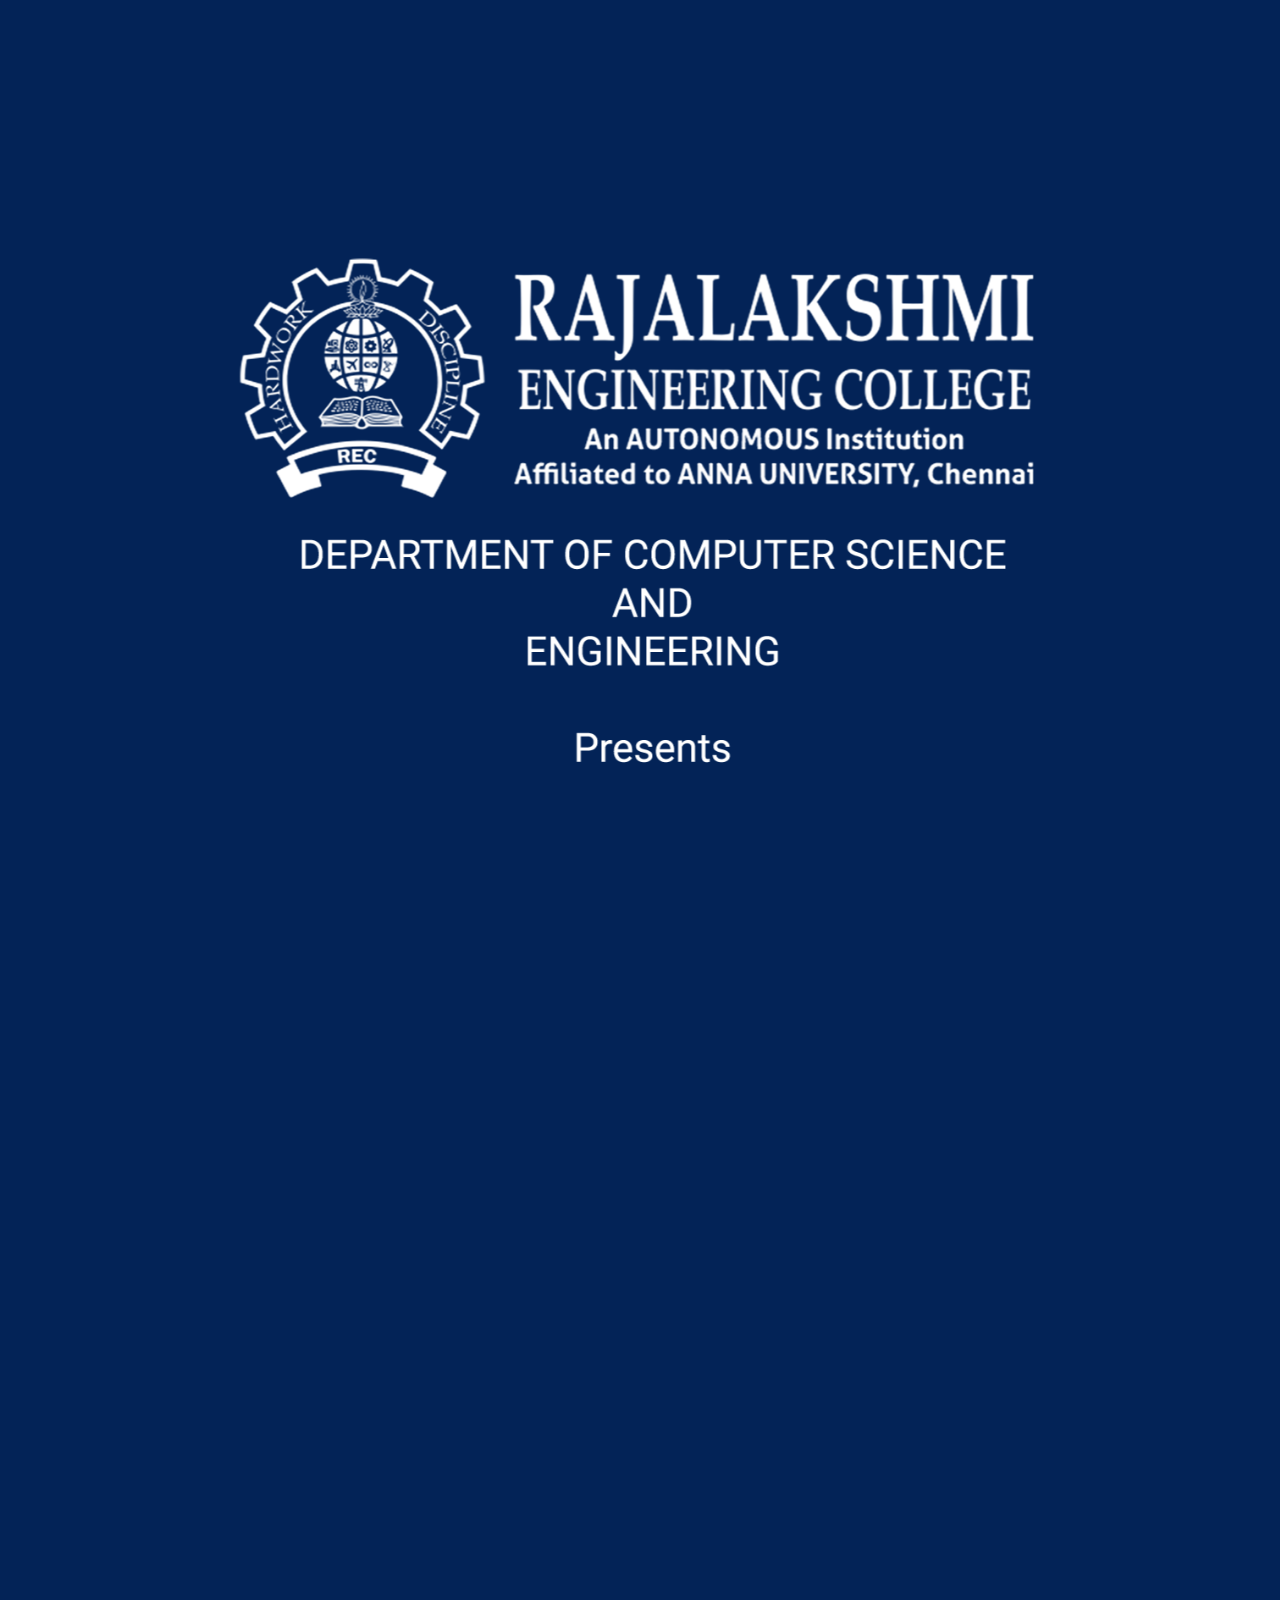
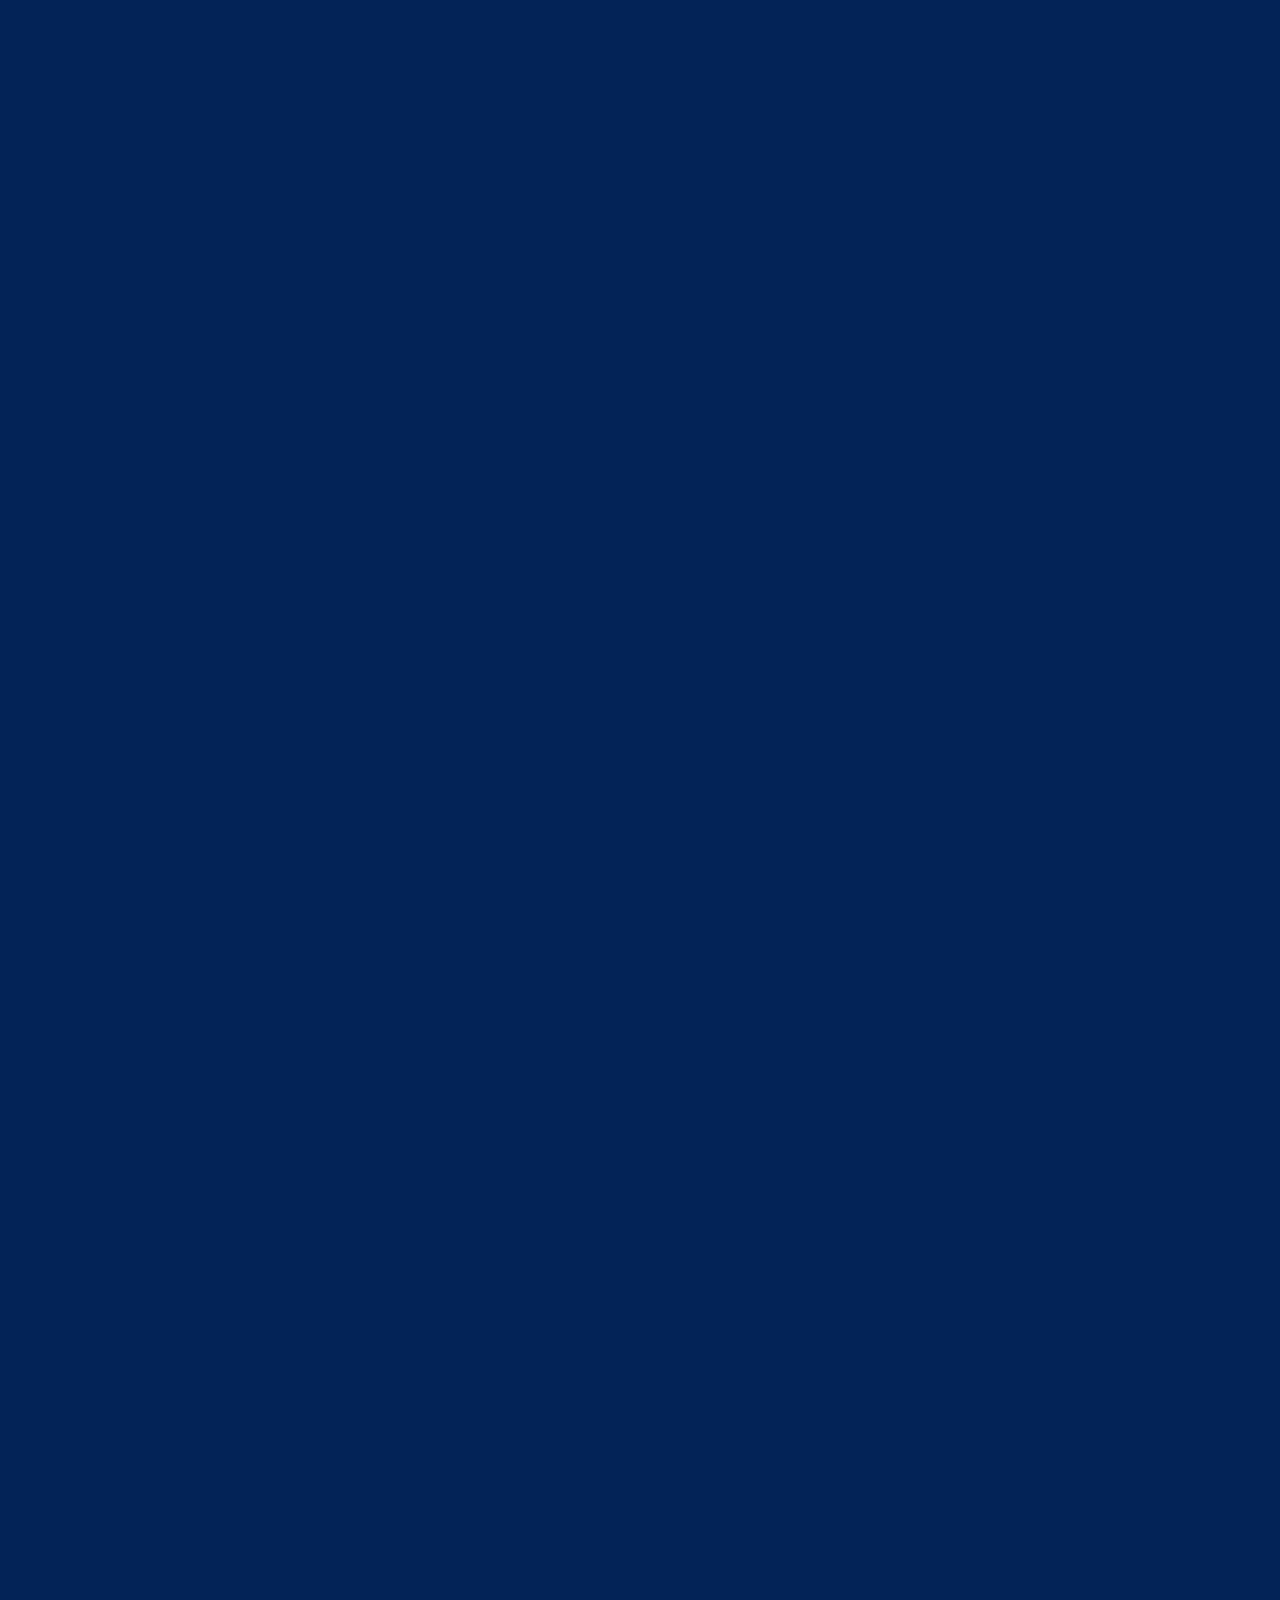
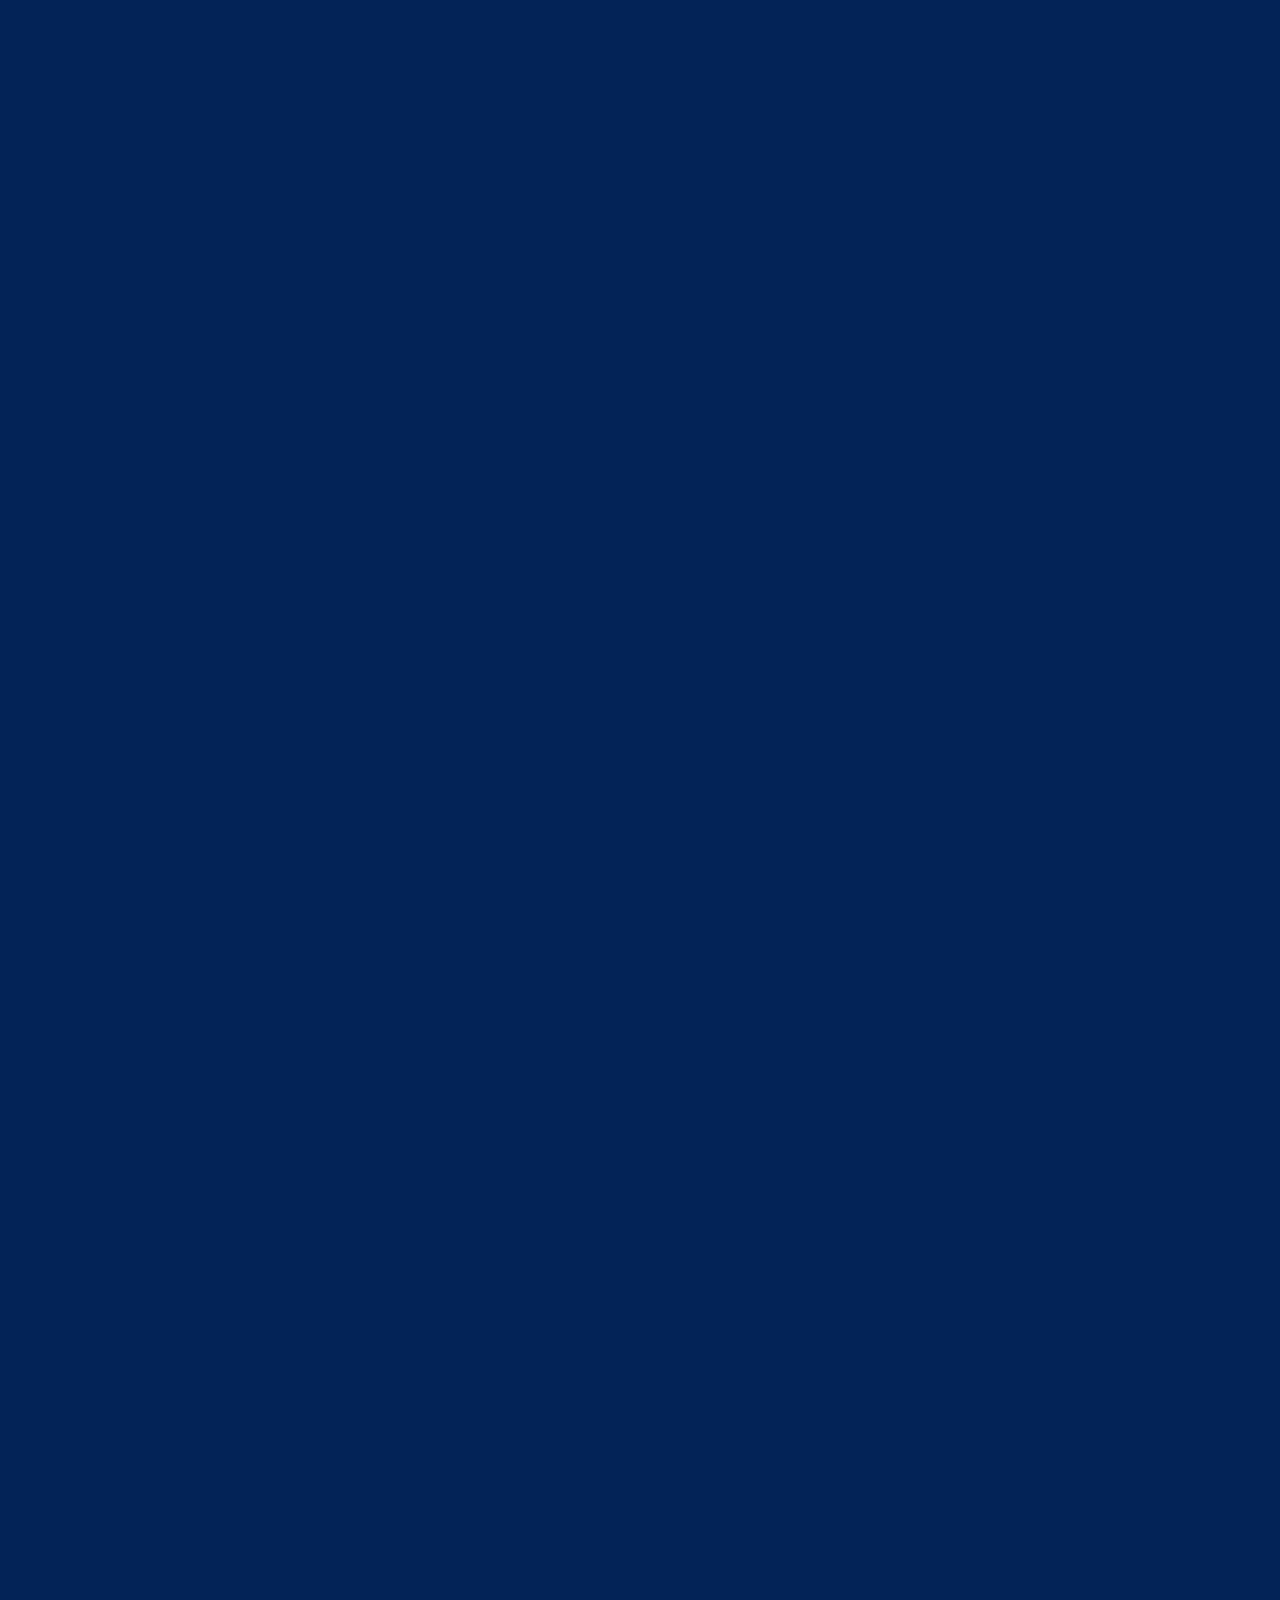
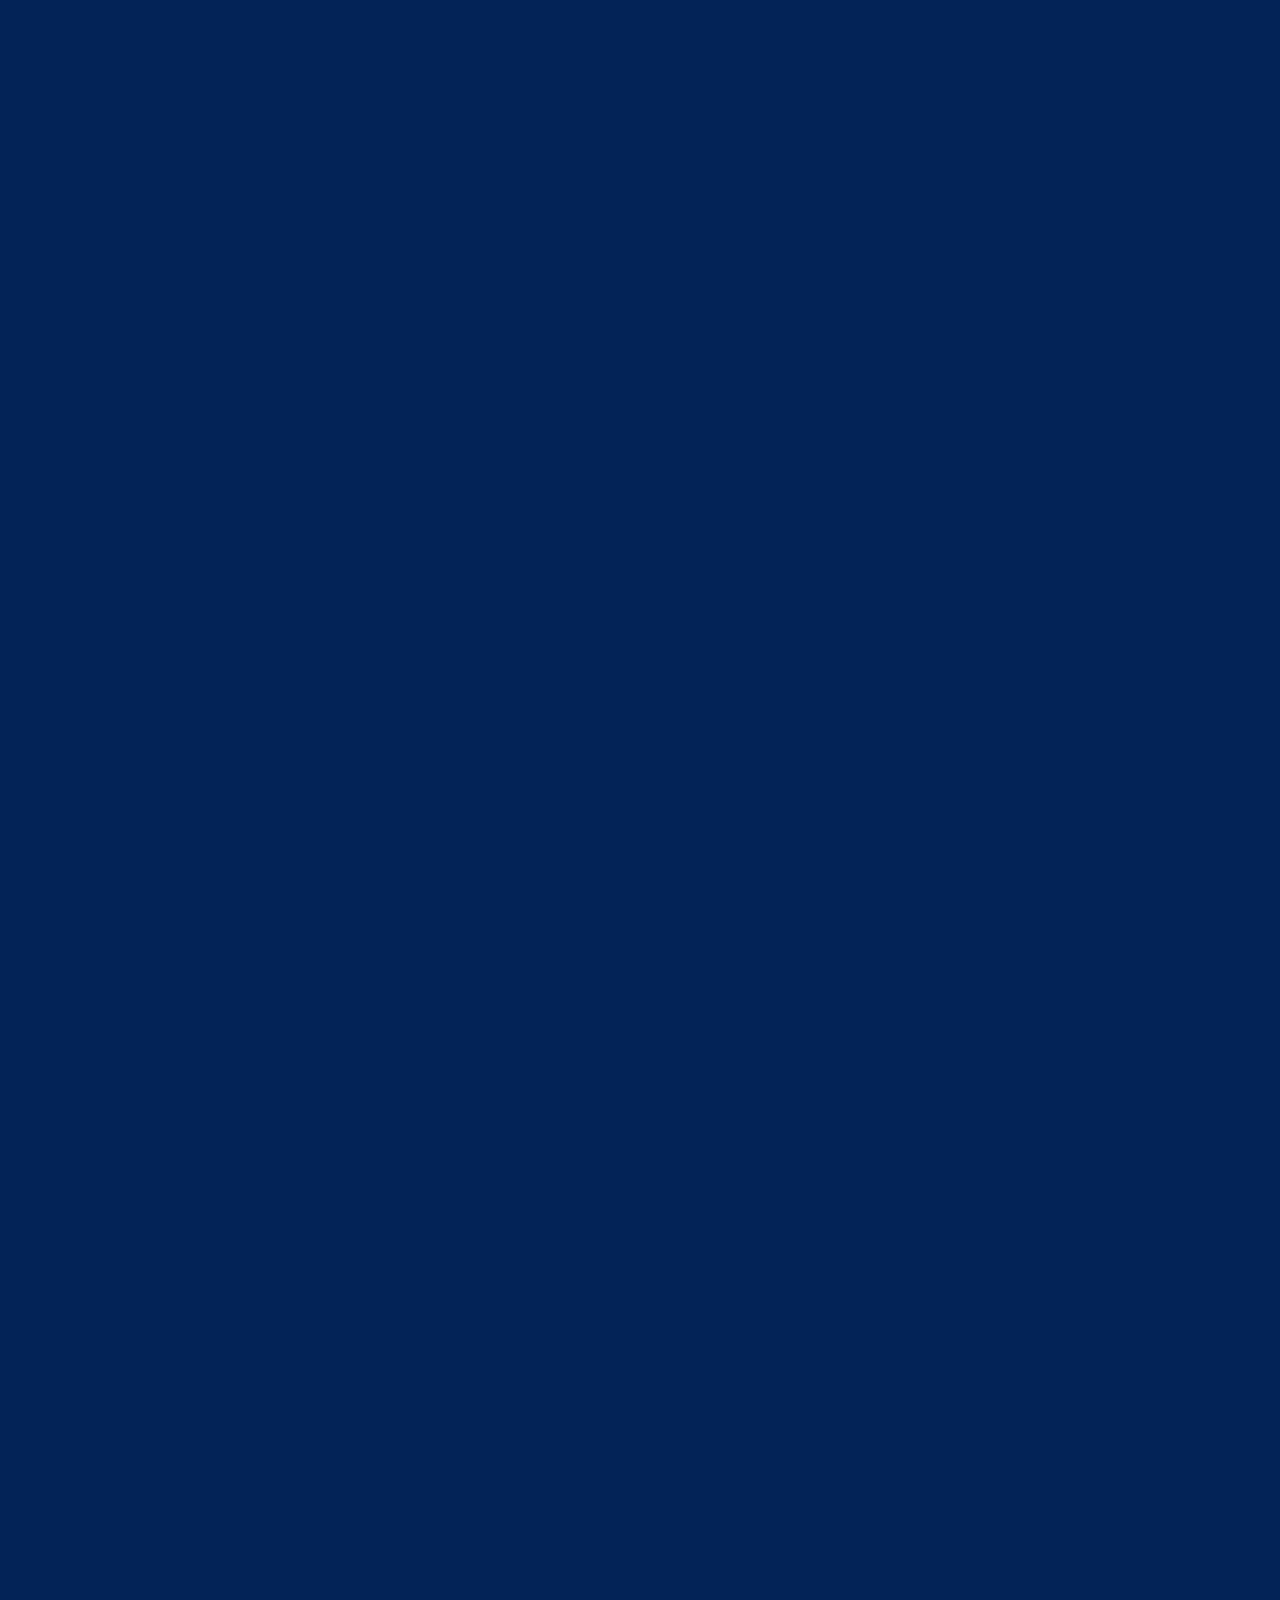
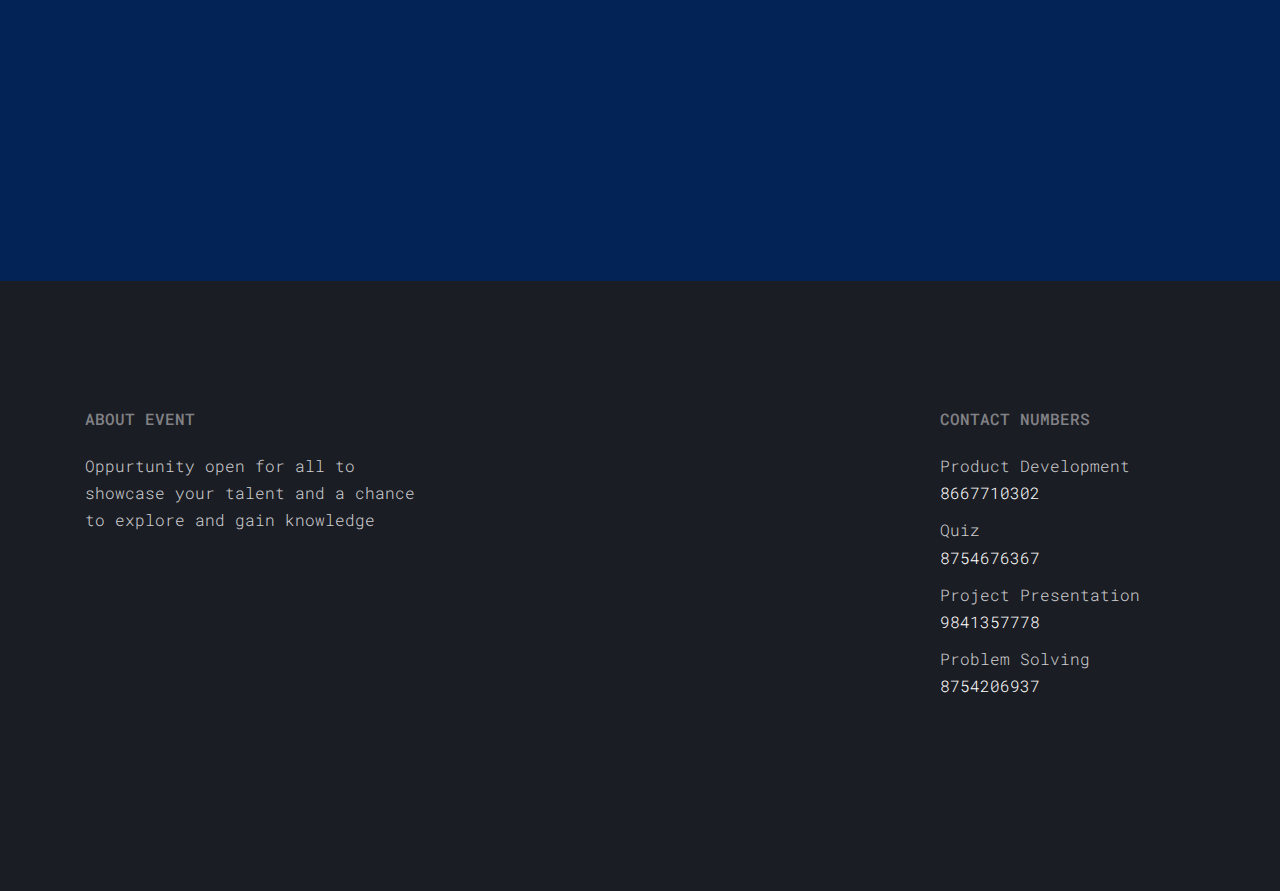
<file: index.html>
<!DOCTYPE html>
<html lang="en">
  <head>
      <script async src="https://www.googletagmanager.com/gtag/js?id=UA-145296766-1"></script>
      <script>
        window.dataLayer = window.dataLayer || [];
        function gtag(){dataLayer.push(arguments);}
        gtag('js', new Date());
        gtag('config', 'UA-145296766-1');
      </script>
    <script>
      function pageLoader(){
          setTimeout(function(){ 
          var load=document.getElementById('load');
          var pre=document.getElementById('pre');
          load.style.display='none';
          pre.style.display='none'; 
        }, 3000);       
      }
    </script>

    <title>Tech-A-Thon</title>
    <meta charset="utf-8">
    <meta name="viewport" content="width=device-width, initial-scale=1, shrink-to-fit=no">
    <!--<link rel="icon" type="image/ico" href="images/Icon.png" />-->
    <link href="https://fonts.googleapis.com/css?family=Roboto+Mono" rel="stylesheet">
    <link rel="stylesheet" href="fonts/icomoon/style.css">
    <link rel="stylesheet" href="https://cdnjs.cloudflare.com/ajax/libs/animate.css/3.7.2/animate.min.css">
    <link rel="stylesheet" href="css/bootstrap.min.css">
    <link rel="stylesheet" href="css/magnific-popup.css">
    <link rel="stylesheet" href="css/jquery-ui.css">
    <link rel="stylesheet" href="css/owl.carousel.min.css">
    <link rel="stylesheet" href="css/owl.theme.default.min.css">
    <link rel="stylesheet" href="css/bootstrap-datepicker.css">
    <link rel="stylesheet" href="fonts/flaticon/font/flaticon.css">
    <link rel="stylesheet" href="css/aos.css">

    <link rel="stylesheet" href="css/style.css">
    <style>

        @import url('https://fonts.googleapis.com/css?family=Roboto+Mono&display=swap');
          .root{
            font-family: "Roboto Mono";
          }
          #pre{
          position: fixed;
          width: 100%;
          height: 100vh;
          background:url('images/rec.png') no-repeat center;
          background-size: contain;
          z-index:9999;
        }

        #load{
          position: fixed;
          width: 100%;
          height: 100vh;
          background: #032357;
          z-index:9999;
        }

        #clockdiv{
          display: inline-block;
          font-weight: 200;
          text-align: center;
          font-size: 25px;
        }
        
        #clockdiv > div{
          padding: 10px;
          border-radius: 3px;
          background: transparent;
          display: inline-block;
        }
        
        #clockdiv div > span{
          padding: 15px;
          border-radius: 3px;
          display: inline-block;
        }
        
        .smalltext{
          padding-top: 5px;
          font-size: 16px;
          color:#fff;
        }
        .hello {
          font-size: 72px;
          background: -webkit-linear-gradient(#c70039, #ff5733);
          -webkit-background-clip: text;
          -webkit-text-fill-color: transparent;
        }
        </style>
    
  </head>
  <body id="body" onload="pageLoader()" style="background-color:#032357">
  <div id="load"></div>
  <div id="pre" class="animated fadeInUp"></div>
  <div class="site-wrap">

    <div class="site-mobile-menu">
      <div class="site-mobile-menu-header">
        <div class="site-mobile-menu-close mt-3">
          <span class="icon-close2 js-menu-toggle"></span>
        </div>
      </div>
      <div class="site-mobile-menu-body"></div>
    </div>
    
    <header class="site-navbar py-3" role="banner" style="background: #1b1d24;">
      <div class="container-fluid">
        <div class="row align-items-center">
          <div class="col-11 col-xl-3">
            <h1 class="mb-0"><a href="index.html" class="text-white h2 mb-0">Tech<span class="text-primary">-A-</span>Thon </a></h1>
          </div>
          <div class="col-12 col-md-9 d-none d-xl-block">
            <nav class="site-navigation position-relative text-right" role="navigation">
              <ul class="site-menu js-clone-nav mx-auto d-none d-lg-block">
                <li><a href="#body">Home</a></li>
                <li><a href="#events">Events</a></li>
           
                <li><a href="results.html">Results</a></li>
                <li><a href="#contact">Contacts</a></li>
              </ul>
            </nav>
          </div>
          <div class="d-inline-block d-xl-none ml-md-0 mr-auto py-3" style="position: relative; top: 3px;"><a href="#" class="site-menu-toggle js-menu-toggle text-white"><span class="icon-menu h3"></span></a></div>
          </div>
        </div>
      </div>
    </header>

    <br>
    <br>
    <div class="site-section site-hero">
      <div class="container">
        <div class="row align-items-center">
          <div class="col-md-10">
            
            <h1 class="d-block mb-4" data-aos="fade-up" data-aos-delay="200">TECH-A-THON 2019</h1>
            <span class="d-block mb-5 caption" id="app" data-aos="fade-up" data-aos-delay="300">Create, Code, Present, Win</span>

            <div class="root" style="margin-top: -6%;margin-bottom: 5%; margin-left: -2%;"><br>
                <div id="clockdiv">
                  <div class="container">
                    <div style="color: #fff"><h2 id="closed">Registration Closes in!!</h2></div>
                  </div>
                    <br>
                    <div>
                     <h1><span class="days hello"></span></h1>
                      <div class="smalltext">Days</div>
                    </div>
                    <div>
                      <h1><span class="hours hello"></span></h1>
                      <div class="smalltext">Hours</div>
                    </div>
                    <div>
                      <h1><span class="minutes hello"></span></h1>
                      <div class="smalltext">Minutes</div>
                    </div>
                    <div>
                    <h1><span class="seconds hello"></span></h1>
                      <div class="smalltext">Seconds</div>
                    </div>
                  </div>
              </div>
            <a href="#events" class="btn-custom" data-aos="fade-up" data-aos-delay="400"><span>Register</span></a>
          </div>
        </div>
      </div>
    </div>

    


    <div class="site-section" id="events">
      <div class="container">
        <div class="row mb-5">
          <div class="col-lg-4" data-aos="fade-up" data-aos-delay="100">
            <div class="site-section-heading">
              <h2>Events</h2>
            </div>
          </div>
          <div class="col-lg-5 mt-5 pl-lg-5" data-aos="fade-up" data-aos-delay="200">
            </div>
        </div>

        <div class="row align-items-center speaker">
          <div class="col-lg-6 mb-5 mb-lg-0" data-aos="fade" data-aos-delay="100">
            <img src="images/problem.jpg" alt="Image" class="img-fluid">
          </div>
          <div class="col-lg-6 ml-auto">
            <h2 class="text-white mb-4 " data-aos="fade-right" data-aos-delay="200">Problem Solving</h2>
            <div class="bio pl-lg-5">
                <p class="mb-4" data-aos="fade-right" data-aos-delay="400">Are you one of the person who loves coding more than anything else? Do you feed your hunger by solving problems? We give you the perfect platform to Unleash the Code Monk in You!!.</p>
            <a href="problem.html" class="btn-custom" data-aos="fade-up" data-aos-delay="400"><span>Register</span></a>
              
            </div>
          </div>
        </div>

        <div class="row align-items-center speaker">
          <div class="col-lg-6 mb-5 mb-lg-0 order-lg-2" data-aos="fade" data-aos-delay="100">
            <img src="images/quiz.jpg" alt="Image" class="img-fluid">
          </div>
          <div class="col-lg-6 ml-auto order-lg-1">
            <h2 class="text-white mb-4 " data-aos="fade-left" data-aos-delay="200">Technical Quiz</h2>
            <div class="bio pr-lg-5">
              <p class="mb-4" data-aos="fade-left" data-aos-delay="400">Does your Grey,matter? Register to find out!</p>
            <a href="quiz.html" class="btn-custom" data-aos="fade-up" data-aos-delay="400"><span>Register</span></a>
              
            </div>
          </div>
        </div>

        <div class="row align-items-center speaker">
          <div class="col-lg-6 mb-5 mb-lg-0" data-aos="fade" data-aos-delay="100">
            <img src="images/project.jpg" alt="Image" class="img-fluid">
          </div>
          <div class="col-lg-6 ml-auto">
            <h2 class="text-white mb-4" data-aos="fade-right" data-aos-delay="200">Project Presentation</h2>
            <div class="bio pl-lg-5">
              <p class="mb-4" data-aos="fade-right" data-aos-delay="400">Do you have an idea that you fell in love with but don't know where to start? Do you just love making new things ? Are you the idea fountain of your group? Put your idea into execution.Register to start now!</p>
            <a href="project.html" class="btn-custom" data-aos="fade-up" data-aos-delay="400"><span>Register</span></a>
            </div>
          </div>
        </div>

      
        <div class="row align-items-center speaker">
          <div class="col-lg-6 mb-5 mb-lg-0 order-lg-2" data-aos="fade" data-aos-delay="100">
            <img src="images/product.jpg" alt="Image" class="img-fluid">
          </div>
          <div class="col-lg-6 ml-auto order-lg-1">
            <h2 class="text-white mb-4 " data-aos="fade-left" data-aos-delay="200">Product Development</h2>
            <div class="bio pr-lg-5">
                            <p class="mb-4" data-aos="fade-left" data-aos-delay="400">Are you the kind of person who thrives under pressure? Can you create something amazing in a limited amount of time? Are you the one who has zero problems with deadlines?Register and find out!</p>
            <a href="product.html" class="btn-custom" data-aos="fade-up" data-aos-delay="400"><span>Register</span></a>
            </div>
          </div>
        </div>
      </div>
    </div>

    <div class="site-section">
      <div class="container">
        <div class="row mb-5">
          <div class="col-lg-4 ">
            <div class="site-section-heading" data-aos="fade-up">
              <h2>Sponsors</h2>
            </div>
          </div>
          <div class="col-lg-6 mt-5 pl-lg-5" data-aos="fade-up" data-aos-delay="100">
                      </div>
        </div>
        <div class="row mb-5">
          <div class="col-md-6 col-lg-4 mb-5 mb-lg-0 " data-aos="fade" data-aos-delay="200">
            <img src="images/logo1.png" alt="Image" class="img-fluid">
          </div>
          <div class="col-md-6 col-lg-4 mb-5 mb-lg-0" data-aos="fade" data-aos-delay="300">
            <img src="images/logo2.png" alt="Image" class="img-fluid">
          </div>
          <div class="col-md-6 col-lg-4 mb-5 mb-lg-0" data-aos="fade" data-aos-delay="400">
            <img src="images/logo3.png" alt="Image" class="img-fluid">
          </div>
        </div>
      </div>
    </div>
    
    <div class="site-section">

        <div class="container">
            <div class="row mb-5 justify-content-center">
              <div class="col-lg-4 mb-5">
                <div class="site-section-heading" data-aos="fade-up">
                  <h2 class="text-center">Our Staff<br>Co-Ordinators</h2>
                </div>
              </div>
            </div>
    
            <div class="row">
              <div class="col-md-6 col-lg-4 mb-5 mb-lg-5" data-aos="fade-up" data-aos-delay="100">
                  <div class="testimony text-center"> 
                    <blockquote>
                      <p class="author mb-0">Dr.P. Revathy </p>
                      <p class="text-muted mb-4">Associate Professor</p>                  
                    </blockquote>
                  </div>
              </div>
              <div class="col-md-6 col-lg-4 mb-5 mb-lg-5" data-aos="fade-up" data-aos-delay="100">
                  <div class="testimony text-center"> 
                    <blockquote>
                      <p class="author mb-0">Mrs.D. Sorna Shanthi</p>
                      <p class="text-muted mb-4">Associate Professor</p>                  
                    </blockquote>
                  </div>
              </div>
              <div class="col-md-6 col-lg-4 mb-5 mb-lg-5" data-aos="fade-up" data-aos-delay="100">
                <div class="testimony text-center"> 
                  <blockquote>
                    <p class="author mb-0">Mr.B Bhuvaneswaran</p>
                    <p class="text-muted mb-4">Assistant Professor</p>
                  </blockquote>
                </div>
              </div>
            </div>
        </div>
        <div class="container">
          <div class="row mb-5 justify-content-center">
            <div class="col-lg-4 mb-5">
              <div class="site-section-heading" data-aos="fade-up">
                <h2 class="text-center">Our Team</h2>
              </div>
            </div>
          </div>
  
          <div class="row">
  
            <div class="col-md-6 col-lg-4 mb-5 mb-lg-5" data-aos="fade-up" data-aos-delay="100">
              <div class="testimony text-center"> 
                <figure>
                  <img src="images/asimnath.jpg" alt="You can't see me" class="img-fluid">
                </figure>
                <blockquote>
                  <p class="author mb-0">Asim Nath</p>
                  <p class="text-muted mb-4">Coordinator</p>
             
                </blockquote>
              </div>
            </div>
  
            <div class="col-md-6 col-lg-4 mb-5 mb-lg-5" data-aos="fade-up" data-aos-delay="200">
              <div class="testimony text-center">
                <figure>
                  <img src="images/jay.jpg" alt="You can't see me" class="img-fluid">
                </figure>
                <blockquote>
                  <p class="author mb-0">Jayakanthan R</p>
                  <p class="text-muted mb-4">Coordinator</p>
                  
                </blockquote>
              </div>
            </div>
  
            <div class="col-md-6 col-lg-4 mb-5 mb-lg-5" data-aos="fade-up" data-aos-delay="300">
              <div class="testimony text-center">
                <figure>
                  <img src="images/jk.jpg" alt="You can't see me" class="img-fluid">
                </figure>
                <blockquote>
                  <p class="author mb-0">Jaikrishna B</p>
                  <p class="text-muted mb-4">Coordinator</p>
                </blockquote>
              </div>
            </div>
            <div class="col-md-6 col-lg-4 mb-5 mb-lg-5" data-aos="fade-up" data-aos-delay="400">
              <div class="testimony text-center">
                <figure>
                  <img src="images/surabhi.jpg" alt="You can't see me" class="img-fluid">
                </figure>
                <blockquote>
                  <p class="author mb-0">Surabhi Ojha</p>
                  <p class="text-muted mb-4">Coordinator</p>                  
                </blockquote>
              </div>
            </div>
  
            <div class="col-md-6 col-lg-4 mb-5 mb-lg-5" data-aos="fade-up" data-aos-delay="500">
              <div class="testimony text-center">
                <figure>
                  <img src="images/na.jpg" alt="You can't see me" class="img-fluid">
                </figure>
                <blockquote>
                  <p class="author mb-0">Nanthiniannal J</p>
                  <p class="text-muted mb-4">Coordinator</p>
                  
                </blockquote>
              </div>
            </div>
  
            <div class="col-md-6 col-lg-4 mb-5 mb-lg-5" data-aos="fade-up" data-aos-delay="600">
              <div class="testimony text-center">
                <figure>
                  <img src="images/julian.jpg" alt="You can't see me" class="img-fluid">
                </figure>
                <blockquote>
                  <p class="author mb-0">Julian Samuel P</p>
                  <p class="text-muted mb-4">Coordinator</p>
                  
                </blockquote>
              </div>
            </div>
          
            <div class="col-md-6 col-lg-4 mb-5 mb-lg-5" data-aos="fade-up" data-aos-delay="400">
                <div class="testimony text-center">
                  <figure>
                    <img src="images/robin.jpg" alt="You can't see me" class="img-fluid">
                  </figure>
                  <blockquote>
                    <p class="author mb-0">Harish M</p>
                    <p class="text-muted mb-4">Coordinator</p>
             
                    
                  </blockquote>
                </div>
              </div>
    
              <div class="col-md-6 col-lg-4 mb-5 mb-lg-5" data-aos="fade-up" data-aos-delay="500">
                <div class="testimony text-center">
                  <figure>
                    <img src="images/av.jpg" alt="You can't see me" class="img-fluid">
                  </figure>
                  <blockquote>
                    <p class="author mb-0">Arvind Vignesh K</p>
                    <p class="text-muted mb-4">Coordinator</p>
                    
                  </blockquote>
                </div>
              </div>
    
              <div class="col-md-6 col-lg-4 mb-5 mb-lg-5" data-aos="fade-up" data-aos-delay="600">
                <div class="testimony text-center">
                  <figure>
                    <img src="images/vs.jpg" alt="You can't see me" class="img-fluid">
                  </figure>
                  <blockquote>
                    <p class="author mb-0">Sriram V</p>
                    <p class="text-muted mb-4">Coordinator</p>
                    
                  </blockquote>
                </div>
              </div>
          </div>
        </div>
      </div>
 
    <footer class="site-footer" id="contact">
      <div class="container">
        <div class="row mb-5">
          <div class="col-md-4">
            <h2 class="footer-heading text-uppercase mb-4">About Event</h2>
            <p>Oppurtunity open for all to showcase your talent and a chance to explore and gain knowledge</p>
          </div>
          <div class="col-md-3 ml-auto">
            <h2 class="footer-heading text-uppercase mb-4">Contact Numbers</h2>
            <ul class="list-unstyled">
              <li>Product Development<br><a href="#">8667710302</a></li>
              <li>Quiz<br><a href="#">8754676367</a></li>
              <li>Project Presentation<br><a href="#">9841357778</a></li>
              <li>Problem Solving<br><a href="#">8754206937</a></li>
            </ul>
          </div>
        </div>       
      </div>
    </footer>
    
  <script>
      function getTimeRemaining(endtime) {
        var t = Date.parse(endtime) - Date.parse(new Date());
        var seconds = Math.floor((t / 1000) % 60);
        var minutes = Math.floor((t / 1000 / 60) % 60);
        var hours = Math.floor((t / (1000 * 60 * 60)) % 24);
        var days = Math.floor(t / (1000 * 60 * 60 * 24));
        return {
        'total': t,
        'days': days,
        'hours': hours,
        'minutes': minutes,
        'seconds': seconds
        };
    }
    
    function initializeClock(id, endtime) {
        var clock = document.getElementById(id);
        var daysSpan = clock.querySelector('.days');
        var hoursSpan = clock.querySelector('.hours');
        var minutesSpan = clock.querySelector('.minutes');
        var secondsSpan = clock.querySelector('.seconds');
    
        function updateClock() {
        var t = getTimeRemaining(endtime);
          if (t.total <= 0) {
            var h1div=document.getElementById("closed");
            h1div.textContent='Registration Closed!!';
            daysSpan.innerHTML = ('00').slice(-2);
            hoursSpan.innerHTML = ('00').slice(-2);
            minutesSpan.innerHTML = ('00').slice(-2);
            secondsSpan.innerHTML = ('00').slice(-2);
            clearInterval(timeinterval);
          }
          else
          {
            daysSpan.innerHTML = ('0' + t.days).slice(-2);
            hoursSpan.innerHTML = ('0' + t.hours).slice(-2);
            minutesSpan.innerHTML = ('0' + t.minutes).slice(-2);
            secondsSpan.innerHTML = ('0' + t.seconds).slice(-2);
          }
        }
    
        updateClock();
        var timeinterval = setInterval(updateClock, 1000);
    }
    var deadline = new Date(Date.parse(new Date("Aug 13, 2019 00:00:00")) + 0 * 24 * 60 * 60 * 1000);
    initializeClock('clockdiv', deadline);</script>
  <script src="js/jquery-3.3.1.min.js"></script>
  <script src="js/jquery-migrate-3.0.1.min.js"></script>
  <script src="js/jquery-ui.js"></script>
  <script src="js/popper.min.js"></script>
  <script src="js/bootstrap.min.js"></script>
  <script src="js/owl.carousel.min.js"></script>
  <script src="js/jquery.stellar.min.js"></script>
  <script src="js/jquery.countdown.min.js"></script>
  <script src="js/jquery.magnific-popup.min.js"></script>
  <script src="js/bootstrap-datepicker.min.js"></script>
  <script src="js/aos.js"></script>
  <script src="js/main.js"></script>    
  </body>
</html>
</file>
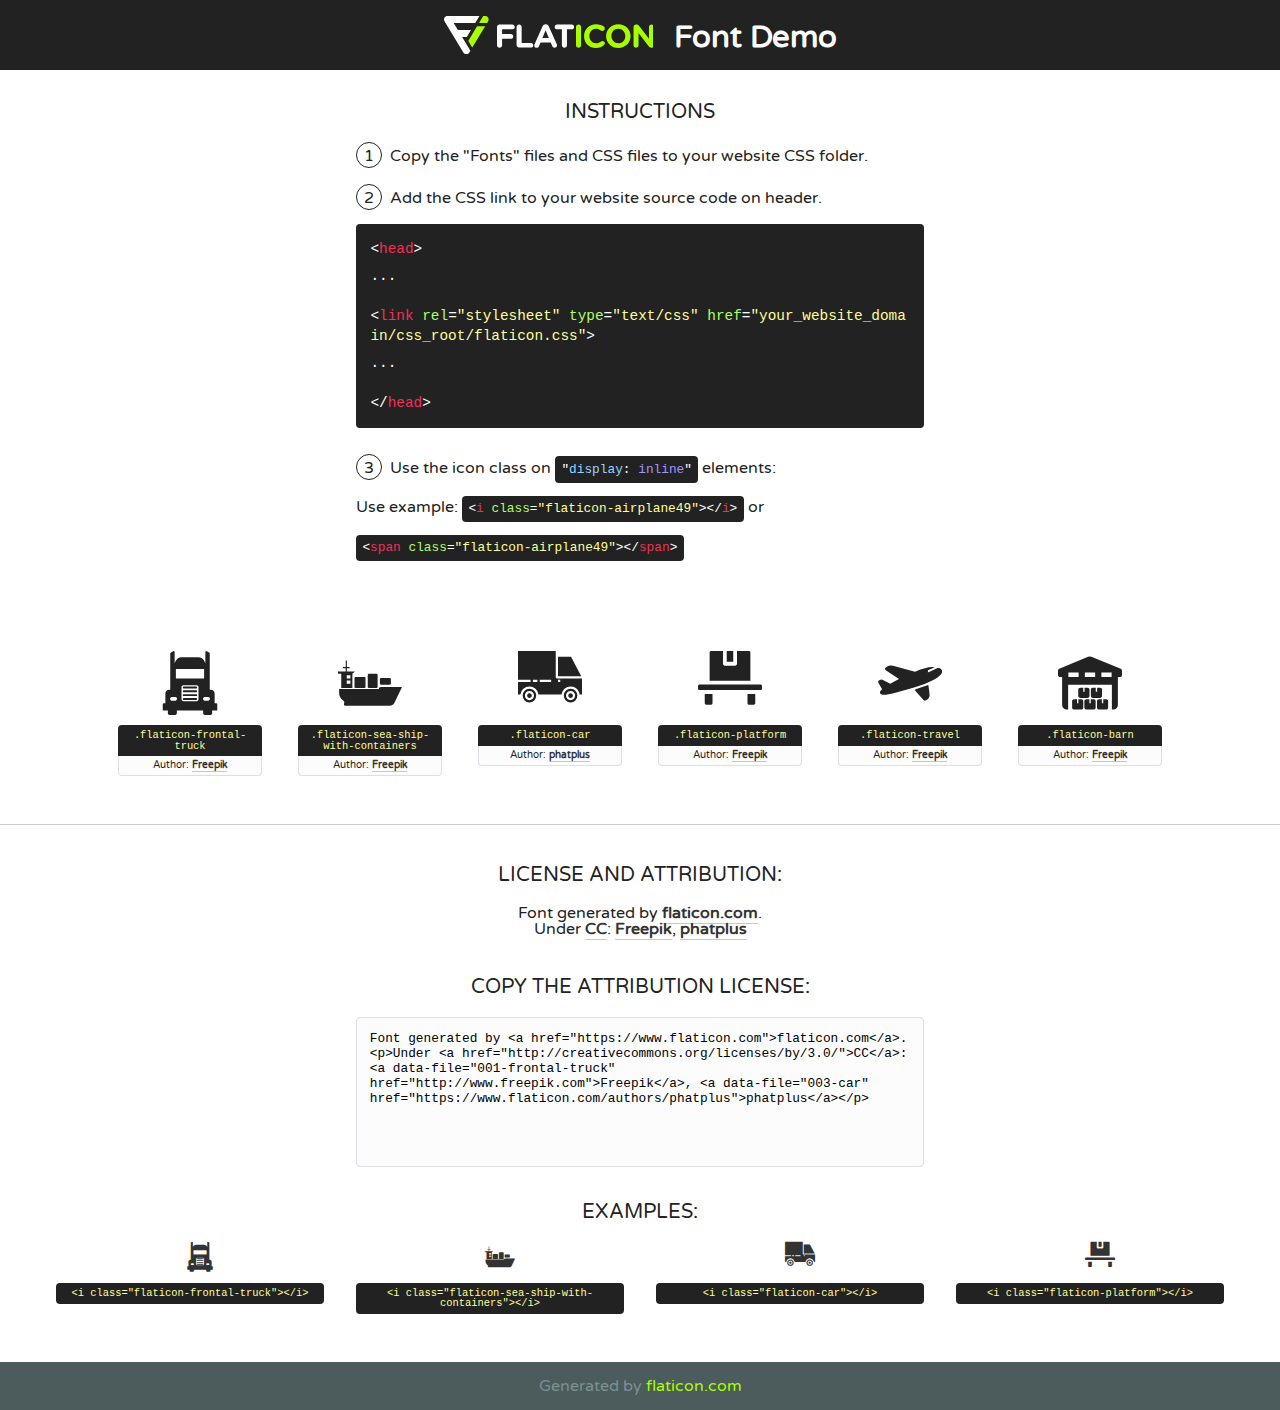
<file: fonts/flaticon/font/flaticon.html>
<!DOCTYPE html>
<!--
  Flaticon icon font: Flaticon
  Creation date: 24/01/2019 09:02
-->
<html>
<!DOCTYPE html>
<html>

<head>
    <title>Flaticon WebFont</title>
    <link href="http://fonts.googleapis.com/css?family=Varela+Round" rel="stylesheet" type="text/css" />
    <link rel="stylesheet" type="text/css" href="flaticon.css">
    <meta charset="UTF-8">
    <style>
    html, body, div, span, applet, object, iframe,
    h1, h2, h3, h4, h5, h6, p, blockquote, pre,
    a, abbr, acronym, address, big, cite, code,
    del, dfn, em, img, ins, kbd, q, s, samp,
    small, strike, strong, sub, sup, tt, var,
    b, u, i, center,
    dl, dt, dd, ol, ul, li,
    fieldset, form, label, legend,
    table, caption, tbody, tfoot, thead, tr, th, td,
    article, aside, canvas, details, embed, 
    figure, figcaption, footer, header, hgroup, 
    menu, nav, output, ruby, section, summary,
    time, mark, audio, video {
        margin: 0;
        padding: 0;
        border: 0;
        font-size: 100%;
        font: inherit;
        vertical-align: baseline;
    }
    /* HTML5 display-role reset for older browsers */
    article, aside, details, figcaption, figure, 
    footer, header, hgroup, menu, nav, section {
        display: block;
    }
    body {
        line-height: 1;
    }
    ol, ul {
        list-style: none;
    }
    blockquote, q {
        quotes: none;
    }
    blockquote:before, blockquote:after,
    q:before, q:after {
        content: '';
        content: none;
    }
    table {
        border-collapse: collapse;
        border-spacing: 0;
    }
    body {
        font-family: 'Varela Round', Helvetica, Arial, sans-serif;
        font-size: 16px;
        color: #222;
    }
    a {
        color: #333;
        border-bottom: 1px solid #a9fd00;
        font-weight: bold;
        text-decoration: none;
    }
    * {
        -moz-box-sizing: border-box;
        -webkit-box-sizing: border-box;
        box-sizing: border-box;
        margin: 0;
        padding: 0;
    }
    [class^="flaticon-"]:before, [class*=" flaticon-"]:before, [class^="flaticon-"]:after, [class*=" flaticon-"]:after {
        font-family: Flaticon;
        font-size: 30px;
        font-style: normal;
        margin-left: 20px;
        color: #333;
    }
    .wrapper {
        max-width: 600px;
        margin: auto;
        padding: 0 1em;
    }
    .title {
        font-size: 1.25em;
        text-align: center;
        margin-bottom: 1em;
        text-transform: uppercase;
    }
    header {
        text-align: center;
        background-color: #222;
        color: #fff;
        padding: 1em;
    }
    header .logo {
        width: 210px;
        height: 38px;
        display: inline-block;
        vertical-align: middle;
        margin-right: 1em;
        border: none;
    }
    header strong {
        font-size: 1.95em;
        font-weight: bold;
        vertical-align: middle;
        margin-top: 5px;
        display: inline-block;
    }
    .demo {
        margin: 2em auto;
        line-height: 1.25em;
    }
    .demo ul li {
        margin-bottom: 1em;
    }
    .demo ul li .num {
        color: #222;
        border-radius: 20px;
        display: inline-block;
        width: 26px;
        padding: 3px;
        height: 26px;
        text-align: center;
        margin-right: 0.5em;
        border: 1px solid #222;
    }
    .demo ul li code {
        background-color: #222;
        border-radius: 4px;
        padding: 0.25em 0.5em;
        display: inline-block;
        color: #fff;
        font-family: Consolas,Monaco,Lucida Console,Liberation Mono,DejaVu Sans Mono,Bitstream Vera Sans Mono,Courier New, monospace;
        font-weight: lighter;
        margin-top: 1em;
        font-size: 0.8em;
        word-break: break-all;
    }
    .demo ul li code.big {
        padding: 1em;
        font-size: 0.9em;
    }
    .demo ul li code .red {
        color: #EF3159;
    }
    .demo ul li code .green {
        color: #ACFF65;
    }
    .demo ul li code .yellow {
        color: #FFFF99;
    }
    .demo ul li code .blue {
        color: #99D3FF;
    }
    .demo ul li code .purple {
        color: #A295FF;
    }
    .demo ul li code .dots {
        margin-top: 0.5em;
        display: block;
    }
    #glyphs {
        border-bottom: 1px solid #ccc;
        padding: 2em 0;
        text-align: center;
    }
    .glyph {
        display: inline-block;
        width: 9em;
        margin: 1em;
        text-align: center;
        vertical-align: top;
        background: #FFF;
    }
    .glyph .glyph-icon {
        padding: 10px;
        display: block;
        font-family:"Flaticon";
        font-size: 64px;
        line-height: 1;
    }
    .glyph .glyph-icon:before {
        font-size: 64px;
        color: #222;
        margin-left: 0;
    }
    .class-name {
        font-size: 0.65em;
        background-color: #222;
        color: #fff;
        border-radius: 4px 4px 0 0;
        padding: 0.5em;
        color: #FFFF99;
        font-family: Consolas,Monaco,Lucida Console,Liberation Mono,DejaVu Sans Mono,Bitstream Vera Sans Mono,Courier New, monospace;
    }
    .author-name {
        font-size: 0.6em;
        background-color: #fcfcfd;
        border: 1px solid #DEDEE4;
        border-top: 0;
        border-radius: 0 0 4px 4px;
        padding: 0.5em;
    }
    .class-name:last-child {
        font-size: 10px;
        color:#888;
    }
    .class-name:last-child a {
        font-size: 10px;
        color:#555;
    }
    .class-name:last-child a:hover {
        color:#a9fd00;
    }
    .glyph > input {
        display: block;
        width: 100px;
        margin: 5px auto;
        text-align: center;
        font-size: 12px;
        cursor: text;
    }
    .glyph > input.icon-input {
        font-family:"Flaticon";
        font-size: 16px;
        margin-bottom: 10px;
    }
    .attribution .title {
        margin-top: 2em;
    }
    .attribution textarea {
        background-color: #fcfcfd;
        padding: 1em;
        border: none;
        box-shadow: none;
        border: 1px solid #DEDEE4;
        border-radius: 4px;
        resize: none;
        width: 100%;
        height: 150px;
        font-size: 0.8em;
        font-family: Consolas,Monaco,Lucida Console,Liberation Mono,DejaVu Sans Mono,Bitstream Vera Sans Mono,Courier New, monospace;
        -webkit-appearance: none;
    }
    .iconsuse {
        margin: 2em auto;
        text-align: center;
        max-width: 1200px;
    }
    .iconsuse:after {
        content: '';
        display: table;
        clear: both;
    }
    .iconsuse .image {
        float: left;
        width: 25%;
        padding: 0 1em;
    }
    .iconsuse .image p {
        margin-bottom: 1em;
    }
    .iconsuse .image span {
        display: block;
        font-size: 0.65em;
        background-color: #222;
        color: #fff;
        border-radius: 4px;
        padding: 0.5em;
        color: #FFFF99;
        margin-top: 1em;
        font-family: Consolas,Monaco,Lucida Console,Liberation Mono,DejaVu Sans Mono,Bitstream Vera Sans Mono,Courier New, monospace;
    }
    #footer {
        text-align: center;
        background-color: #4C5B5C;
        color: #7c9192;
        padding: 1em;
    }
    #footer a {
        border: none;
        color: #a9fd00;
        font-weight: normal;
    }
    @media (max-width: 960px) {
        .iconsuse .image {
            width: 50%;
        }
    }
    @media (max-width: 560px) {
        .iconsuse .image {
            width: 100%;
        }
    }
    </style>
</head>

<body class="characters-off">

    <header>
        <a href="https://www.flaticon.com" target="_blank" class="logo">
            <svg version="1.1" xmlns="http://www.w3.org/2000/svg" xmlns:xlink="http://www.w3.org/1999/xlink" xmlns:a="http://ns.adobe.com/AdobeSVGViewerExtensions/3.0/" viewBox="0 0 560.875 102.036" enable-background="new 0 0 560.875 102.036" xml:space="preserve">
                <defs>
                </defs>
                <g>
                    <g class="letters">
                        <path fill="#ffffff" d="M141.596,29.675c0-3.777,2.985-6.767,6.764-6.767h34.438c3.426,0,6.15,2.728,6.15,6.15
                        c0,3.43-2.724,6.149-6.15,6.149h-27.674v13.091h23.719c3.429,0,6.151,2.724,6.151,6.15c0,3.43-2.723,6.149-6.151,6.149h-23.719
                        v17.574c0,3.773-2.986,6.761-6.764,6.761c-3.779,0-6.764-2.989-6.764-6.761V29.675z"></path>
                        <path fill="#ffffff" d="M193.844,29.149c0-3.781,2.985-6.767,6.764-6.767c3.776,0,6.763,2.985,6.763,6.767v42.957h25.039
                        c3.426,0,6.149,2.726,6.149,6.153c0,3.425-2.723,6.15-6.149,6.15h-31.802c-3.779,0-6.764-2.986-6.764-6.768V29.149z"></path>
                        <path fill="#ffffff" d="M241.891,75.71l21.438-48.407c1.492-3.341,4.215-5.357,7.906-5.357h0.792
                        c3.686,0,6.323,2.017,7.815,5.357l21.439,48.407c0.436,0.967,0.701,1.845,0.701,2.723c0,3.602-2.809,6.501-6.414,6.501
                        c-3.161,0-5.269-1.845-6.499-4.655l-4.132-9.661h-27.059l-4.301,10.102c-1.144,2.631-3.426,4.214-6.237,4.214
                        c-3.517,0-6.24-2.81-6.24-6.325C241.1,77.64,241.451,76.677,241.891,75.71z M279.932,58.666l-8.521-20.297l-8.526,20.297H279.932
                        z"></path>
                        <path fill="#ffffff" d="M314.864,35.387H301.86c-3.429,0-6.239-2.813-6.239-6.238c0-3.429,2.811-6.24,6.239-6.24h39.533
                        c3.426,0,6.237,2.811,6.237,6.24c0,3.425-2.811,6.238-6.237,6.238h-13.001v42.785c0,3.773-2.99,6.761-6.764,6.761
                        c-3.779,0-6.764-2.989-6.764-6.761V35.387z"></path>
                        <path fill="#A9FD00" d="M352.615,29.149c0-3.781,2.985-6.767,6.767-6.767c3.774,0,6.761,2.985,6.761,6.767v49.024
                        c0,3.773-2.987,6.761-6.761,6.761c-3.781,0-6.767-2.989-6.767-6.761V29.149z"></path>
                        <path fill="#A9FD00" d="M374.132,53.836v-0.179c0-17.481,13.178-31.801,32.065-31.801c9.22,0,15.459,2.458,20.557,6.238
                        c1.402,1.054,2.637,2.985,2.637,5.357c0,3.692-2.985,6.59-6.681,6.59c-1.845,0-3.071-0.702-4.044-1.319
                        c-3.776-2.813-7.729-4.393-12.562-4.393c-10.364,0-17.831,8.611-17.831,19.154v0.173c0,10.542,7.291,19.329,17.831,19.329
                        c5.715,0,9.492-1.756,13.359-4.834c1.049-0.874,2.458-1.491,4.039-1.491c3.429,0,6.325,2.813,6.325,6.236
                        c0,2.106-1.056,3.78-2.282,4.834c-5.539,4.834-12.036,7.733-21.878,7.733C387.572,85.464,374.132,71.493,374.132,53.836z"></path>
                        <path fill="#A9FD00" d="M433.009,53.836v-0.179c0-17.481,13.79-31.801,32.766-31.801c18.981,0,32.592,14.143,32.592,31.628v0.173
                        c0,17.483-13.785,31.807-32.769,31.807C446.625,85.464,433.009,71.32,433.009,53.836z M484.224,53.836v-0.179
                        c0-10.539-7.725-19.326-18.626-19.326c-10.893,0-18.449,8.611-18.449,19.154v0.173c0,10.542,7.73,19.329,18.626,19.329
                        C476.676,72.986,484.224,64.378,484.224,53.836z"></path>
                        <path fill="#A9FD00" d="M506.233,29.321c0-3.774,2.99-6.763,6.767-6.763h1.401c3.252,0,5.183,1.583,7.029,3.953l26.093,34.265
                        V29.059c0-3.692,2.99-6.677,6.681-6.677c3.683,0,6.671,2.985,6.671,6.677v48.934c0,3.78-2.987,6.765-6.764,6.765h-0.436
                        c-3.257,0-5.188-1.581-7.034-3.953l-27.056-35.492v32.944c0,3.687-2.985,6.676-6.678,6.676c-3.683,0-6.673-2.989-6.673-6.676
                        V29.321z"></path>
                    </g>
                    <g class="insignia">
                        <path fill="#ffffff" d="M48.372,56.137h12.517l11.156-18.537H37.186L25.688,18.539h57.825L94.668,0H9.271
                        C5.925,0,2.842,1.801,1.198,4.716c-1.644,2.907-1.593,6.482,0.134,9.343l50.38,83.501c1.678,2.781,4.689,4.476,7.938,4.476
                        c3.246,0,6.257-1.695,7.935-4.476l2.898-4.804L48.372,56.137z"></path>
                        <g class="i">
                            <path fill="#A9FD00" d="M93.575,18.539h0.031v0.004l21.652,0.004l2.705-4.488c1.727-2.861,1.778-6.436,0.133-9.343
                            C116.454,1.801,113.371,0,110.026,0h-5.294L93.575,18.539z"></path>
                            <polygon fill="#A9FD00" points="88.291,27.356 64.725,66.486 75.519,84.404 109.942,27.356"></polygon>
                        </g>
                    </g>
                </g>
            </svg>
        </a>
        <strong>Font Demo</strong>
    </header>


    <section class="demo wrapper">

        <p class="title">Instructions</p>

        <ul>
            <li>
                <span class="num">1</span>Copy the "Fonts" files and CSS files to your website CSS folder.
            </li>
            <li>
                <span class="num">2</span>Add the CSS link to your website source code on header.
                <code class="big">
                    &lt;<span class="red">head</span>&gt;
                    <br/><span class="dots">...</span>
                    <br/>&lt;<span class="red">link</span> <span class="green">rel</span>=<span class="yellow">"stylesheet"</span> <span class="green">type</span>=<span class="yellow">"text/css"</span> <span class="green">href</span>=<span class="yellow">"your_website_domain/css_root/flaticon.css"</span>&gt;
                    <br/><span class="dots">...</span>
                    <br/>&lt;/<span class="red">head</span>&gt;
                </code>
            </li>

            <li>
                <p>
                    <span class="num">3</span>Use the icon class on <code>"<span class="blue">display</span>:<span class="purple"> inline</span>"</code> elements:
                    <br />
                    Use example: <code>&lt;<span class="red">i</span> <span class="green">class</span>=<span class="yellow">&quot;flaticon-airplane49&quot;</span>&gt;&lt;/<span class="red">i</span>&gt;</code> or <code>&lt;<span class="red">span</span> <span class="green">class</span>=<span class="yellow">&quot;flaticon-airplane49&quot;</span>&gt;&lt;/<span class="red">span</span>&gt;</code>
            </li>
        </ul>

    </section>




   <section id="glyphs">          
    
      
        <div class="glyph"><div class="glyph-icon flaticon-frontal-truck"></div>
            <div class="class-name">.flaticon-frontal-truck</div>
            <div class="author-name">Author: <a data-file="001-frontal-truck" href="http://www.freepik.com">Freepik</a> </div> 
        </div>        
        
        <div class="glyph"><div class="glyph-icon flaticon-sea-ship-with-containers"></div>
            <div class="class-name">.flaticon-sea-ship-with-containers</div>
            <div class="author-name">Author: <a data-file="002-sea-ship-with-containers" href="http://www.freepik.com">Freepik</a> </div> 
        </div>        
        
        <div class="glyph"><div class="glyph-icon flaticon-car"></div>
            <div class="class-name">.flaticon-car</div>
            <div class="author-name">Author: <a data-file="003-car" href="https://www.flaticon.com/authors/phatplus">phatplus</a> </div> 
        </div>        
        
        <div class="glyph"><div class="glyph-icon flaticon-platform"></div>
            <div class="class-name">.flaticon-platform</div>
            <div class="author-name">Author: <a data-file="004-platform" href="http://www.freepik.com">Freepik</a> </div> 
        </div>        
        
        <div class="glyph"><div class="glyph-icon flaticon-travel"></div>
            <div class="class-name">.flaticon-travel</div>
            <div class="author-name">Author: <a data-file="005-travel" href="http://www.freepik.com">Freepik</a> </div> 
        </div>        
        
        <div class="glyph"><div class="glyph-icon flaticon-barn"></div>
            <div class="class-name">.flaticon-barn</div>
            <div class="author-name">Author: <a data-file="006-barn" href="http://www.freepik.com">Freepik</a> </div> 
        </div>        
        

    </section>



    <section class="attribution wrapper"   style="text-align:center;">

      <div class="title">License and attribution:</div><div class="attrDiv">Font generated by <a href="https://www.flaticon.com">flaticon.com</a>. <div><p>Under <a href="http://creativecommons.org/licenses/by/3.0/">CC</a>: <a data-file="001-frontal-truck" href="http://www.freepik.com">Freepik</a>, <a data-file="003-car" href="https://www.flaticon.com/authors/phatplus">phatplus</a></p>  </div>
      </div>
      <div class="title">Copy the Attribution License:</div>

    <textarea onclick="this.focus();this.select();">Font generated by &lt;a href=&quot;https://www.flaticon.com&quot;&gt;flaticon.com&lt;/a&gt;. <p>Under <a href="http://creativecommons.org/licenses/by/3.0/">CC</a>: <a data-file="001-frontal-truck" href="http://www.freepik.com">Freepik</a>, <a data-file="003-car" href="https://www.flaticon.com/authors/phatplus">phatplus</a></p>  
     </textarea>

    </section>

    <section class="iconsuse">

          <div class="title">Examples:</div>            
             
            <div class="image">
                <p>
                    <i class="glyph-icon flaticon-frontal-truck"></i> 
                    <span>&lt;i class=&quot;flaticon-frontal-truck&quot;&gt;&lt;/i&gt;</span>
                </p>
            </div>
            
            <div class="image">
                <p>
                    <i class="glyph-icon flaticon-sea-ship-with-containers"></i> 
                    <span>&lt;i class=&quot;flaticon-sea-ship-with-containers&quot;&gt;&lt;/i&gt;</span>
                </p>
            </div>
            
            <div class="image">
                <p>
                    <i class="glyph-icon flaticon-car"></i> 
                    <span>&lt;i class=&quot;flaticon-car&quot;&gt;&lt;/i&gt;</span>
                </p>
            </div>
            
            <div class="image">
                <p>
                    <i class="glyph-icon flaticon-platform"></i> 
                    <span>&lt;i class=&quot;flaticon-platform&quot;&gt;&lt;/i&gt;</span>
                </p>
            </div>
                       
        </div>
                            
    </section>

<div id="footer">
    <div>Generated by <a href="https://www.flaticon.com">flaticon.com</a>
    </div>
</div>



</body>
</html>
</file>
<file: fonts/icomoon/style.css>
@font-face {
  font-family: 'icomoon';
  src:  url('fonts/icomoon.eot?10si43');
  src:  url('fonts/icomoon.eot?10si43#iefix') format('embedded-opentype'),
    url('fonts/icomoon.ttf?10si43') format('truetype'),
    url('fonts/icomoon.woff?10si43') format('woff'),
    url('fonts/icomoon.svg?10si43#icomoon') format('svg');
  font-weight: normal;
  font-style: normal;
}

[class^="icon-"], [class*=" icon-"] {
  /* use !important to prevent issues with browser extensions that change fonts */
  font-family: 'icomoon' !important;
  speak: none;
  font-style: normal;
  font-weight: normal;
  font-variant: normal;
  text-transform: none;
  line-height: 1;

  /* Better Font Rendering =========== */
  -webkit-font-smoothing: antialiased;
  -moz-osx-font-smoothing: grayscale;
}

.icon-asterisk:before {
  content: "\f069";
}
.icon-plus:before {
  content: "\f067";
}
.icon-question:before {
  content: "\f128";
}
.icon-minus:before {
  content: "\f068";
}
.icon-glass:before {
  content: "\f000";
}
.icon-music:before {
  content: "\f001";
}
.icon-search:before {
  content: "\f002";
}
.icon-envelope-o:before {
  content: "\f003";
}
.icon-heart:before {
  content: "\f004";
}
.icon-star:before {
  content: "\f005";
}
.icon-star-o:before {
  content: "\f006";
}
.icon-user:before {
  content: "\f007";
}
.icon-film:before {
  content: "\f008";
}
.icon-th-large:before {
  content: "\f009";
}
.icon-th:before {
  content: "\f00a";
}
.icon-th-list:before {
  content: "\f00b";
}
.icon-check:before {
  content: "\f00c";
}
.icon-close:before {
  content: "\f00d";
}
.icon-remove:before {
  content: "\f00d";
}
.icon-times:before {
  content: "\f00d";
}
.icon-search-plus:before {
  content: "\f00e";
}
.icon-search-minus:before {
  content: "\f010";
}
.icon-power-off:before {
  content: "\f011";
}
.icon-signal:before {
  content: "\f012";
}
.icon-cog:before {
  content: "\f013";
}
.icon-gear:before {
  content: "\f013";
}
.icon-trash-o:before {
  content: "\f014";
}
.icon-home:before {
  content: "\f015";
}
.icon-file-o:before {
  content: "\f016";
}
.icon-clock-o:before {
  content: "\f017";
}
.icon-road:before {
  content: "\f018";
}
.icon-download:before {
  content: "\f019";
}
.icon-arrow-circle-o-down:before {
  content: "\f01a";
}
.icon-arrow-circle-o-up:before {
  content: "\f01b";
}
.icon-inbox:before {
  content: "\f01c";
}
.icon-play-circle-o:before {
  content: "\f01d";
}
.icon-repeat:before {
  content: "\f01e";
}
.icon-rotate-right:before {
  content: "\f01e";
}
.icon-refresh:before {
  content: "\f021";
}
.icon-list-alt:before {
  content: "\f022";
}
.icon-lock:before {
  content: "\f023";
}
.icon-flag:before {
  content: "\f024";
}
.icon-headphones:before {
  content: "\f025";
}
.icon-volume-off:before {
  content: "\f026";
}
.icon-volume-down:before {
  content: "\f027";
}
.icon-volume-up:before {
  content: "\f028";
}
.icon-qrcode:before {
  content: "\f029";
}
.icon-barcode:before {
  content: "\f02a";
}
.icon-tag:before {
  content: "\f02b";
}
.icon-tags:before {
  content: "\f02c";
}
.icon-book:before {
  content: "\f02d";
}
.icon-bookmark:before {
  content: "\f02e";
}
.icon-print:before {
  content: "\f02f";
}
.icon-camera:before {
  content: "\f030";
}
.icon-font:before {
  content: "\f031";
}
.icon-bold:before {
  content: "\f032";
}
.icon-italic:before {
  content: "\f033";
}
.icon-text-height:before {
  content: "\f034";
}
.icon-text-width:before {
  content: "\f035";
}
.icon-align-left:before {
  content: "\f036";
}
.icon-align-center:before {
  content: "\f037";
}
.icon-align-right:before {
  content: "\f038";
}
.icon-align-justify:before {
  content: "\f039";
}
.icon-list:before {
  content: "\f03a";
}
.icon-dedent:before {
  content: "\f03b";
}
.icon-outdent:before {
  content: "\f03b";
}
.icon-indent:before {
  content: "\f03c";
}
.icon-video-camera:before {
  content: "\f03d";
}
.icon-image:before {
  content: "\f03e";
}
.icon-photo:before {
  content: "\f03e";
}
.icon-picture-o:before {
  content: "\f03e";
}
.icon-pencil:before {
  content: "\f040";
}
.icon-map-marker:before {
  content: "\f041";
}
.icon-adjust:before {
  content: "\f042";
}
.icon-tint:before {
  content: "\f043";
}
.icon-edit:before {
  content: "\f044";
}
.icon-pencil-square-o:before {
  content: "\f044";
}
.icon-share-square-o:before {
  content: "\f045";
}
.icon-check-square-o:before {
  content: "\f046";
}
.icon-arrows:before {
  content: "\f047";
}
.icon-step-backward:before {
  content: "\f048";
}
.icon-fast-backward:before {
  content: "\f049";
}
.icon-backward:before {
  content: "\f04a";
}
.icon-play:before {
  content: "\f04b";
}
.icon-pause:before {
  content: "\f04c";
}
.icon-stop:before {
  content: "\f04d";
}
.icon-forward:before {
  content: "\f04e";
}
.icon-fast-forward:before {
  content: "\f050";
}
.icon-step-forward:before {
  content: "\f051";
}
.icon-eject:before {
  content: "\f052";
}
.icon-chevron-left:before {
  content: "\f053";
}
.icon-chevron-right:before {
  content: "\f054";
}
.icon-plus-circle:before {
  content: "\f055";
}
.icon-minus-circle:before {
  content: "\f056";
}
.icon-times-circle:before {
  content: "\f057";
}
.icon-check-circle:before {
  content: "\f058";
}
.icon-question-circle:before {
  content: "\f059";
}
.icon-info-circle:before {
  content: "\f05a";
}
.icon-crosshairs:before {
  content: "\f05b";
}
.icon-times-circle-o:before {
  content: "\f05c";
}
.icon-check-circle-o:before {
  content: "\f05d";
}
.icon-ban:before {
  content: "\f05e";
}
.icon-arrow-left:before {
  content: "\f060";
}
.icon-arrow-right:before {
  content: "\f061";
}
.icon-arrow-up:before {
  content: "\f062";
}
.icon-arrow-down:before {
  content: "\f063";
}
.icon-mail-forward:before {
  content: "\f064";
}
.icon-share:before {
  content: "\f064";
}
.icon-expand:before {
  content: "\f065";
}
.icon-compress:before {
  content: "\f066";
}
.icon-exclamation-circle:before {
  content: "\f06a";
}
.icon-gift:before {
  content: "\f06b";
}
.icon-leaf:before {
  content: "\f06c";
}
.icon-fire:before {
  content: "\f06d";
}
.icon-eye:before {
  content: "\f06e";
}
.icon-eye-slash:before {
  content: "\f070";
}
.icon-exclamation-triangle:before {
  content: "\f071";
}
.icon-warning:before {
  content: "\f071";
}
.icon-plane:before {
  content: "\f072";
}
.icon-calendar:before {
  content: "\f073";
}
.icon-random:before {
  content: "\f074";
}
.icon-comment:before {
  content: "\f075";
}
.icon-magnet:before {
  content: "\f076";
}
.icon-chevron-up:before {
  content: "\f077";
}
.icon-chevron-down:before {
  content: "\f078";
}
.icon-retweet:before {
  content: "\f079";
}
.icon-shopping-cart:before {
  content: "\f07a";
}
.icon-folder:before {
  content: "\f07b";
}
.icon-folder-open:before {
  content: "\f07c";
}
.icon-arrows-v:before {
  content: "\f07d";
}
.icon-arrows-h:before {
  content: "\f07e";
}
.icon-bar-chart:before {
  content: "\f080";
}
.icon-bar-chart-o:before {
  content: "\f080";
}
.icon-twitter-square:before {
  content: "\f081";
}
.icon-facebook-square:before {
  content: "\f082";
}
.icon-camera-retro:before {
  content: "\f083";
}
.icon-key:before {
  content: "\f084";
}
.icon-cogs:before {
  content: "\f085";
}
.icon-gears:before {
  content: "\f085";
}
.icon-comments:before {
  content: "\f086";
}
.icon-thumbs-o-up:before {
  content: "\f087";
}
.icon-thumbs-o-down:before {
  content: "\f088";
}
.icon-star-half:before {
  content: "\f089";
}
.icon-heart-o:before {
  content: "\f08a";
}
.icon-sign-out:before {
  content: "\f08b";
}
.icon-linkedin-square:before {
  content: "\f08c";
}
.icon-thumb-tack:before {
  content: "\f08d";
}
.icon-external-link:before {
  content: "\f08e";
}
.icon-sign-in:before {
  content: "\f090";
}
.icon-trophy:before {
  content: "\f091";
}
.icon-github-square:before {
  content: "\f092";
}
.icon-upload:before {
  content: "\f093";
}
.icon-lemon-o:before {
  content: "\f094";
}
.icon-phone:before {
  content: "\f095";
}
.icon-square-o:before {
  content: "\f096";
}
.icon-bookmark-o:before {
  content: "\f097";
}
.icon-phone-square:before {
  content: "\f098";
}
.icon-twitter:before {
  content: "\f099";
}
.icon-facebook:before {
  content: "\f09a";
}
.icon-facebook-f:before {
  content: "\f09a";
}
.icon-github:before {
  content: "\f09b";
}
.icon-unlock:before {
  content: "\f09c";
}
.icon-credit-card:before {
  content: "\f09d";
}
.icon-feed:before {
  content: "\f09e";
}
.icon-rss:before {
  content: "\f09e";
}
.icon-hdd-o:before {
  content: "\f0a0";
}
.icon-bullhorn:before {
  content: "\f0a1";
}
.icon-bell-o:before {
  content: "\f0a2";
}
.icon-certificate:before {
  content: "\f0a3";
}
.icon-hand-o-right:before {
  content: "\f0a4";
}
.icon-hand-o-left:before {
  content: "\f0a5";
}
.icon-hand-o-up:before {
  content: "\f0a6";
}
.icon-hand-o-down:before {
  content: "\f0a7";
}
.icon-arrow-circle-left:before {
  content: "\f0a8";
}
.icon-arrow-circle-right:before {
  content: "\f0a9";
}
.icon-arrow-circle-up:before {
  content: "\f0aa";
}
.icon-arrow-circle-down:before {
  content: "\f0ab";
}
.icon-globe:before {
  content: "\f0ac";
}
.icon-wrench:before {
  content: "\f0ad";
}
.icon-tasks:before {
  content: "\f0ae";
}
.icon-filter:before {
  content: "\f0b0";
}
.icon-briefcase:before {
  content: "\f0b1";
}
.icon-arrows-alt:before {
  content: "\f0b2";
}
.icon-group:before {
  content: "\f0c0";
}
.icon-users:before {
  content: "\f0c0";
}
.icon-chain:before {
  content: "\f0c1";
}
.icon-link:before {
  content: "\f0c1";
}
.icon-cloud:before {
  content: "\f0c2";
}
.icon-flask:before {
  content: "\f0c3";
}
.icon-cut:before {
  content: "\f0c4";
}
.icon-scissors:before {
  content: "\f0c4";
}
.icon-copy:before {
  content: "\f0c5";
}
.icon-files-o:before {
  content: "\f0c5";
}
.icon-paperclip:before {
  content: "\f0c6";
}
.icon-floppy-o:before {
  content: "\f0c7";
}
.icon-save:before {
  content: "\f0c7";
}
.icon-square:before {
  content: "\f0c8";
}
.icon-bars:before {
  content: "\f0c9";
}
.icon-navicon:before {
  content: "\f0c9";
}
.icon-reorder:before {
  content: "\f0c9";
}
.icon-list-ul:before {
  content: "\f0ca";
}
.icon-list-ol:before {
  content: "\f0cb";
}
.icon-strikethrough:before {
  content: "\f0cc";
}
.icon-underline:before {
  content: "\f0cd";
}
.icon-table:before {
  content: "\f0ce";
}
.icon-magic:before {
  content: "\f0d0";
}
.icon-truck:before {
  content: "\f0d1";
}
.icon-pinterest:before {
  content: "\f0d2";
}
.icon-pinterest-square:before {
  content: "\f0d3";
}
.icon-google-plus-square:before {
  content: "\f0d4";
}
.icon-google-plus:before {
  content: "\f0d5";
}
.icon-money:before {
  content: "\f0d6";
}
.icon-caret-down:before {
  content: "\f0d7";
}
.icon-caret-up:before {
  content: "\f0d8";
}
.icon-caret-left:before {
  content: "\f0d9";
}
.icon-caret-right:before {
  content: "\f0da";
}
.icon-columns:before {
  content: "\f0db";
}
.icon-sort:before {
  content: "\f0dc";
}
.icon-unsorted:before {
  content: "\f0dc";
}
.icon-sort-desc:before {
  content: "\f0dd";
}
.icon-sort-down:before {
  content: "\f0dd";
}
.icon-sort-asc:before {
  content: "\f0de";
}
.icon-sort-up:before {
  content: "\f0de";
}
.icon-envelope:before {
  content: "\f0e0";
}
.icon-linkedin:before {
  content: "\f0e1";
}
.icon-rotate-left:before {
  content: "\f0e2";
}
.icon-undo:before {
  content: "\f0e2";
}
.icon-gavel:before {
  content: "\f0e3";
}
.icon-legal:before {
  content: "\f0e3";
}
.icon-dashboard:before {
  content: "\f0e4";
}
.icon-tachometer:before {
  content: "\f0e4";
}
.icon-comment-o:before {
  content: "\f0e5";
}
.icon-comments-o:before {
  content: "\f0e6";
}
.icon-bolt:before {
  content: "\f0e7";
}
.icon-flash:before {
  content: "\f0e7";
}
.icon-sitemap:before {
  content: "\f0e8";
}
.icon-umbrella:before {
  content: "\f0e9";
}
.icon-clipboard:before {
  content: "\f0ea";
}
.icon-paste:before {
  content: "\f0ea";
}
.icon-lightbulb-o:before {
  content: "\f0eb";
}
.icon-exchange:before {
  content: "\f0ec";
}
.icon-cloud-download:before {
  content: "\f0ed";
}
.icon-cloud-upload:before {
  content: "\f0ee";
}
.icon-user-md:before {
  content: "\f0f0";
}
.icon-stethoscope:before {
  content: "\f0f1";
}
.icon-suitcase:before {
  content: "\f0f2";
}
.icon-bell:before {
  content: "\f0f3";
}
.icon-coffee:before {
  content: "\f0f4";
}
.icon-cutlery:before {
  content: "\f0f5";
}
.icon-file-text-o:before {
  content: "\f0f6";
}
.icon-building-o:before {
  content: "\f0f7";
}
.icon-hospital-o:before {
  content: "\f0f8";
}
.icon-ambulance:before {
  content: "\f0f9";
}
.icon-medkit:before {
  content: "\f0fa";
}
.icon-fighter-jet:before {
  content: "\f0fb";
}
.icon-beer:before {
  content: "\f0fc";
}
.icon-h-square:before {
  content: "\f0fd";
}
.icon-plus-square:before {
  content: "\f0fe";
}
.icon-angle-double-left:before {
  content: "\f100";
}
.icon-angle-double-right:before {
  content: "\f101";
}
.icon-angle-double-up:before {
  content: "\f102";
}
.icon-angle-double-down:before {
  content: "\f103";
}
.icon-angle-left:before {
  content: "\f104";
}
.icon-angle-right:before {
  content: "\f105";
}
.icon-angle-up:before {
  content: "\f106";
}
.icon-angle-down:before {
  content: "\f107";
}
.icon-desktop:before {
  content: "\f108";
}
.icon-laptop:before {
  content: "\f109";
}
.icon-tablet:before {
  content: "\f10a";
}
.icon-mobile:before {
  content: "\f10b";
}
.icon-mobile-phone:before {
  content: "\f10b";
}
.icon-circle-o:before {
  content: "\f10c";
}
.icon-quote-left:before {
  content: "\f10d";
}
.icon-quote-right:before {
  content: "\f10e";
}
.icon-spinner:before {
  content: "\f110";
}
.icon-circle:before {
  content: "\f111";
}
.icon-mail-reply:before {
  content: "\f112";
}
.icon-reply:before {
  content: "\f112";
}
.icon-github-alt:before {
  content: "\f113";
}
.icon-folder-o:before {
  content: "\f114";
}
.icon-folder-open-o:before {
  content: "\f115";
}
.icon-smile-o:before {
  content: "\f118";
}
.icon-frown-o:before {
  content: "\f119";
}
.icon-meh-o:before {
  content: "\f11a";
}
.icon-gamepad:before {
  content: "\f11b";
}
.icon-keyboard-o:before {
  content: "\f11c";
}
.icon-flag-o:before {
  content: "\f11d";
}
.icon-flag-checkered:before {
  content: "\f11e";
}
.icon-terminal:before {
  content: "\f120";
}
.icon-code:before {
  content: "\f121";
}
.icon-mail-reply-all:before {
  content: "\f122";
}
.icon-reply-all:before {
  content: "\f122";
}
.icon-star-half-empty:before {
  content: "\f123";
}
.icon-star-half-full:before {
  content: "\f123";
}
.icon-star-half-o:before {
  content: "\f123";
}
.icon-location-arrow:before {
  content: "\f124";
}
.icon-crop:before {
  content: "\f125";
}
.icon-code-fork:before {
  content: "\f126";
}
.icon-chain-broken:before {
  content: "\f127";
}
.icon-unlink:before {
  content: "\f127";
}
.icon-info:before {
  content: "\f129";
}
.icon-exclamation:before {
  content: "\f12a";
}
.icon-superscript:before {
  content: "\f12b";
}
.icon-subscript:before {
  content: "\f12c";
}
.icon-eraser:before {
  content: "\f12d";
}
.icon-puzzle-piece:before {
  content: "\f12e";
}
.icon-microphone:before {
  content: "\f130";
}
.icon-microphone-slash:before {
  content: "\f131";
}
.icon-shield:before {
  content: "\f132";
}
.icon-calendar-o:before {
  content: "\f133";
}
.icon-fire-extinguisher:before {
  content: "\f134";
}
.icon-rocket:before {
  content: "\f135";
}
.icon-maxcdn:before {
  content: "\f136";
}
.icon-chevron-circle-left:before {
  content: "\f137";
}
.icon-chevron-circle-right:before {
  content: "\f138";
}
.icon-chevron-circle-up:before {
  content: "\f139";
}
.icon-chevron-circle-down:before {
  content: "\f13a";
}
.icon-html5:before {
  content: "\f13b";
}
.icon-css3:before {
  content: "\f13c";
}
.icon-anchor:before {
  content: "\f13d";
}
.icon-unlock-alt:before {
  content: "\f13e";
}
.icon-bullseye:before {
  content: "\f140";
}
.icon-ellipsis-h:before {
  content: "\f141";
}
.icon-ellipsis-v:before {
  content: "\f142";
}
.icon-rss-square:before {
  content: "\f143";
}
.icon-play-circle:before {
  content: "\f144";
}
.icon-ticket:before {
  content: "\f145";
}
.icon-minus-square:before {
  content: "\f146";
}
.icon-minus-square-o:before {
  content: "\f147";
}
.icon-level-up:before {
  content: "\f148";
}
.icon-level-down:before {
  content: "\f149";
}
.icon-check-square:before {
  content: "\f14a";
}
.icon-pencil-square:before {
  content: "\f14b";
}
.icon-external-link-square:before {
  content: "\f14c";
}
.icon-share-square:before {
  content: "\f14d";
}
.icon-compass:before {
  content: "\f14e";
}
.icon-caret-square-o-down:before {
  content: "\f150";
}
.icon-toggle-down:before {
  content: "\f150";
}
.icon-caret-square-o-up:before {
  content: "\f151";
}
.icon-toggle-up:before {
  content: "\f151";
}
.icon-caret-square-o-right:before {
  content: "\f152";
}
.icon-toggle-right:before {
  content: "\f152";
}
.icon-eur:before {
  content: "\f153";
}
.icon-euro:before {
  content: "\f153";
}
.icon-gbp:before {
  content: "\f154";
}
.icon-dollar:before {
  content: "\f155";
}
.icon-usd:before {
  content: "\f155";
}
.icon-inr:before {
  content: "\f156";
}
.icon-rupee:before {
  content: "\f156";
}
.icon-cny:before {
  content: "\f157";
}
.icon-jpy:before {
  content: "\f157";
}
.icon-rmb:before {
  content: "\f157";
}
.icon-yen:before {
  content: "\f157";
}
.icon-rouble:before {
  content: "\f158";
}
.icon-rub:before {
  content: "\f158";
}
.icon-ruble:before {
  content: "\f158";
}
.icon-krw:before {
  content: "\f159";
}
.icon-won:before {
  content: "\f159";
}
.icon-bitcoin:before {
  content: "\f15a";
}
.icon-btc:before {
  content: "\f15a";
}
.icon-file:before {
  content: "\f15b";
}
.icon-file-text:before {
  content: "\f15c";
}
.icon-sort-alpha-asc:before {
  content: "\f15d";
}
.icon-sort-alpha-desc:before {
  content: "\f15e";
}
.icon-sort-amount-asc:before {
  content: "\f160";
}
.icon-sort-amount-desc:before {
  content: "\f161";
}
.icon-sort-numeric-asc:before {
  content: "\f162";
}
.icon-sort-numeric-desc:before {
  content: "\f163";
}
.icon-thumbs-up:before {
  content: "\f164";
}
.icon-thumbs-down:before {
  content: "\f165";
}
.icon-youtube-square:before {
  content: "\f166";
}
.icon-youtube:before {
  content: "\f167";
}
.icon-xing:before {
  content: "\f168";
}
.icon-xing-square:before {
  content: "\f169";
}
.icon-youtube-play:before {
  content: "\f16a";
}
.icon-dropbox:before {
  content: "\f16b";
}
.icon-stack-overflow:before {
  content: "\f16c";
}
.icon-instagram:before {
  content: "\f16d";
}
.icon-flickr:before {
  content: "\f16e";
}
.icon-adn:before {
  content: "\f170";
}
.icon-bitbucket:before {
  content: "\f171";
}
.icon-bitbucket-square:before {
  content: "\f172";
}
.icon-tumblr:before {
  content: "\f173";
}
.icon-tumblr-square:before {
  content: "\f174";
}
.icon-long-arrow-down:before {
  content: "\f175";
}
.icon-long-arrow-up:before {
  content: "\f176";
}
.icon-long-arrow-left:before {
  content: "\f177";
}
.icon-long-arrow-right:before {
  content: "\f178";
}
.icon-apple:before {
  content: "\f179";
}
.icon-windows:before {
  content: "\f17a";
}
.icon-android:before {
  content: "\f17b";
}
.icon-linux:before {
  content: "\f17c";
}
.icon-dribbble:before {
  content: "\f17d";
}
.icon-skype:before {
  content: "\f17e";
}
.icon-foursquare:before {
  content: "\f180";
}
.icon-trello:before {
  content: "\f181";
}
.icon-female:before {
  content: "\f182";
}
.icon-male:before {
  content: "\f183";
}
.icon-gittip:before {
  content: "\f184";
}
.icon-gratipay:before {
  content: "\f184";
}
.icon-sun-o:before {
  content: "\f185";
}
.icon-moon-o:before {
  content: "\f186";
}
.icon-archive:before {
  content: "\f187";
}
.icon-bug:before {
  content: "\f188";
}
.icon-vk:before {
  content: "\f189";
}
.icon-weibo:before {
  content: "\f18a";
}
.icon-renren:before {
  content: "\f18b";
}
.icon-pagelines:before {
  content: "\f18c";
}
.icon-stack-exchange:before {
  content: "\f18d";
}
.icon-arrow-circle-o-right:before {
  content: "\f18e";
}
.icon-arrow-circle-o-left:before {
  content: "\f190";
}
.icon-caret-square-o-left:before {
  content: "\f191";
}
.icon-toggle-left:before {
  content: "\f191";
}
.icon-dot-circle-o:before {
  content: "\f192";
}
.icon-wheelchair:before {
  content: "\f193";
}
.icon-vimeo-square:before {
  content: "\f194";
}
.icon-try:before {
  content: "\f195";
}
.icon-turkish-lira:before {
  content: "\f195";
}
.icon-plus-square-o:before {
  content: "\f196";
}
.icon-space-shuttle:before {
  content: "\f197";
}
.icon-slack:before {
  content: "\f198";
}
.icon-envelope-square:before {
  content: "\f199";
}
.icon-wordpress:before {
  content: "\f19a";
}
.icon-openid:before {
  content: "\f19b";
}
.icon-bank:before {
  content: "\f19c";
}
.icon-institution:before {
  content: "\f19c";
}
.icon-university:before {
  content: "\f19c";
}
.icon-graduation-cap:before {
  content: "\f19d";
}
.icon-mortar-board:before {
  content: "\f19d";
}
.icon-yahoo:before {
  content: "\f19e";
}
.icon-google:before {
  content: "\f1a0";
}
.icon-reddit:before {
  content: "\f1a1";
}
.icon-reddit-square:before {
  content: "\f1a2";
}
.icon-stumbleupon-circle:before {
  content: "\f1a3";
}
.icon-stumbleupon:before {
  content: "\f1a4";
}
.icon-delicious:before {
  content: "\f1a5";
}
.icon-digg:before {
  content: "\f1a6";
}
.icon-pied-piper-pp:before {
  content: "\f1a7";
}
.icon-pied-piper-alt:before {
  content: "\f1a8";
}
.icon-drupal:before {
  content: "\f1a9";
}
.icon-joomla:before {
  content: "\f1aa";
}
.icon-language:before {
  content: "\f1ab";
}
.icon-fax:before {
  content: "\f1ac";
}
.icon-building:before {
  content: "\f1ad";
}
.icon-child:before {
  content: "\f1ae";
}
.icon-paw:before {
  content: "\f1b0";
}
.icon-spoon:before {
  content: "\f1b1";
}
.icon-cube:before {
  content: "\f1b2";
}
.icon-cubes:before {
  content: "\f1b3";
}
.icon-behance:before {
  content: "\f1b4";
}
.icon-behance-square:before {
  content: "\f1b5";
}
.icon-steam:before {
  content: "\f1b6";
}
.icon-steam-square:before {
  content: "\f1b7";
}
.icon-recycle:before {
  content: "\f1b8";
}
.icon-automobile:before {
  content: "\f1b9";
}
.icon-car:before {
  content: "\f1b9";
}
.icon-cab:before {
  content: "\f1ba";
}
.icon-taxi:before {
  content: "\f1ba";
}
.icon-tree:before {
  content: "\f1bb";
}
.icon-spotify:before {
  content: "\f1bc";
}
.icon-deviantart:before {
  content: "\f1bd";
}
.icon-soundcloud:before {
  content: "\f1be";
}
.icon-database:before {
  content: "\f1c0";
}
.icon-file-pdf-o:before {
  content: "\f1c1";
}
.icon-file-word-o:before {
  content: "\f1c2";
}
.icon-file-excel-o:before {
  content: "\f1c3";
}
.icon-file-powerpoint-o:before {
  content: "\f1c4";
}
.icon-file-image-o:before {
  content: "\f1c5";
}
.icon-file-photo-o:before {
  content: "\f1c5";
}
.icon-file-picture-o:before {
  content: "\f1c5";
}
.icon-file-archive-o:before {
  content: "\f1c6";
}
.icon-file-zip-o:before {
  content: "\f1c6";
}
.icon-file-audio-o:before {
  content: "\f1c7";
}
.icon-file-sound-o:before {
  content: "\f1c7";
}
.icon-file-movie-o:before {
  content: "\f1c8";
}
.icon-file-video-o:before {
  content: "\f1c8";
}
.icon-file-code-o:before {
  content: "\f1c9";
}
.icon-vine:before {
  content: "\f1ca";
}
.icon-codepen:before {
  content: "\f1cb";
}
.icon-jsfiddle:before {
  content: "\f1cc";
}
.icon-life-bouy:before {
  content: "\f1cd";
}
.icon-life-buoy:before {
  content: "\f1cd";
}
.icon-life-ring:before {
  content: "\f1cd";
}
.icon-life-saver:before {
  content: "\f1cd";
}
.icon-support:before {
  content: "\f1cd";
}
.icon-circle-o-notch:before {
  content: "\f1ce";
}
.icon-ra:before {
  content: "\f1d0";
}
.icon-rebel:before {
  content: "\f1d0";
}
.icon-resistance:before {
  content: "\f1d0";
}
.icon-empire:before {
  content: "\f1d1";
}
.icon-ge:before {
  content: "\f1d1";
}
.icon-git-square:before {
  content: "\f1d2";
}
.icon-git:before {
  content: "\f1d3";
}
.icon-hacker-news:before {
  content: "\f1d4";
}
.icon-y-combinator-square:before {
  content: "\f1d4";
}
.icon-yc-square:before {
  content: "\f1d4";
}
.icon-tencent-weibo:before {
  content: "\f1d5";
}
.icon-qq:before {
  content: "\f1d6";
}
.icon-wechat:before {
  content: "\f1d7";
}
.icon-weixin:before {
  content: "\f1d7";
}
.icon-paper-plane:before {
  content: "\f1d8";
}
.icon-send:before {
  content: "\f1d8";
}
.icon-paper-plane-o:before {
  content: "\f1d9";
}
.icon-send-o:before {
  content: "\f1d9";
}
.icon-history:before {
  content: "\f1da";
}
.icon-circle-thin:before {
  content: "\f1db";
}
.icon-header:before {
  content: "\f1dc";
}
.icon-paragraph:before {
  content: "\f1dd";
}
.icon-sliders:before {
  content: "\f1de";
}
.icon-share-alt:before {
  content: "\f1e0";
}
.icon-share-alt-square:before {
  content: "\f1e1";
}
.icon-bomb:before {
  content: "\f1e2";
}
.icon-futbol-o:before {
  content: "\f1e3";
}
.icon-soccer-ball-o:before {
  content: "\f1e3";
}
.icon-tty:before {
  content: "\f1e4";
}
.icon-binoculars:before {
  content: "\f1e5";
}
.icon-plug:before {
  content: "\f1e6";
}
.icon-slideshare:before {
  content: "\f1e7";
}
.icon-twitch:before {
  content: "\f1e8";
}
.icon-yelp:before {
  content: "\f1e9";
}
.icon-newspaper-o:before {
  content: "\f1ea";
}
.icon-wifi:before {
  content: "\f1eb";
}
.icon-calculator:before {
  content: "\f1ec";
}
.icon-paypal:before {
  content: "\f1ed";
}
.icon-google-wallet:before {
  content: "\f1ee";
}
.icon-cc-visa:before {
  content: "\f1f0";
}
.icon-cc-mastercard:before {
  content: "\f1f1";
}
.icon-cc-discover:before {
  content: "\f1f2";
}
.icon-cc-amex:before {
  content: "\f1f3";
}
.icon-cc-paypal:before {
  content: "\f1f4";
}
.icon-cc-stripe:before {
  content: "\f1f5";
}
.icon-bell-slash:before {
  content: "\f1f6";
}
.icon-bell-slash-o:before {
  content: "\f1f7";
}
.icon-trash:before {
  content: "\f1f8";
}
.icon-copyright:before {
  content: "\f1f9";
}
.icon-at:before {
  content: "\f1fa";
}
.icon-eyedropper:before {
  content: "\f1fb";
}
.icon-paint-brush:before {
  content: "\f1fc";
}
.icon-birthday-cake:before {
  content: "\f1fd";
}
.icon-area-chart:before {
  content: "\f1fe";
}
.icon-pie-chart:before {
  content: "\f200";
}
.icon-line-chart:before {
  content: "\f201";
}
.icon-lastfm:before {
  content: "\f202";
}
.icon-lastfm-square:before {
  content: "\f203";
}
.icon-toggle-off:before {
  content: "\f204";
}
.icon-toggle-on:before {
  content: "\f205";
}
.icon-bicycle:before {
  content: "\f206";
}
.icon-bus:before {
  content: "\f207";
}
.icon-ioxhost:before {
  content: "\f208";
}
.icon-angellist:before {
  content: "\f209";
}
.icon-cc:before {
  content: "\f20a";
}
.icon-ils:before {
  content: "\f20b";
}
.icon-shekel:before {
  content: "\f20b";
}
.icon-sheqel:before {
  content: "\f20b";
}
.icon-meanpath:before {
  content: "\f20c";
}
.icon-buysellads:before {
  content: "\f20d";
}
.icon-connectdevelop:before {
  content: "\f20e";
}
.icon-dashcube:before {
  content: "\f210";
}
.icon-forumbee:before {
  content: "\f211";
}
.icon-leanpub:before {
  content: "\f212";
}
.icon-sellsy:before {
  content: "\f213";
}
.icon-shirtsinbulk:before {
  content: "\f214";
}
.icon-simplybuilt:before {
  content: "\f215";
}
.icon-skyatlas:before {
  content: "\f216";
}
.icon-cart-plus:before {
  content: "\f217";
}
.icon-cart-arrow-down:before {
  content: "\f218";
}
.icon-diamond:before {
  content: "\f219";
}
.icon-ship:before {
  content: "\f21a";
}
.icon-user-secret:before {
  content: "\f21b";
}
.icon-motorcycle:before {
  content: "\f21c";
}
.icon-street-view:before {
  content: "\f21d";
}
.icon-heartbeat:before {
  content: "\f21e";
}
.icon-venus:before {
  content: "\f221";
}
.icon-mars:before {
  content: "\f222";
}
.icon-mercury:before {
  content: "\f223";
}
.icon-intersex:before {
  content: "\f224";
}
.icon-transgender:before {
  content: "\f224";
}
.icon-transgender-alt:before {
  content: "\f225";
}
.icon-venus-double:before {
  content: "\f226";
}
.icon-mars-double:before {
  content: "\f227";
}
.icon-venus-mars:before {
  content: "\f228";
}
.icon-mars-stroke:before {
  content: "\f229";
}
.icon-mars-stroke-v:before {
  content: "\f22a";
}
.icon-mars-stroke-h:before {
  content: "\f22b";
}
.icon-neuter:before {
  content: "\f22c";
}
.icon-genderless:before {
  content: "\f22d";
}
.icon-facebook-official:before {
  content: "\f230";
}
.icon-pinterest-p:before {
  content: "\f231";
}
.icon-whatsapp:before {
  content: "\f232";
}
.icon-server:before {
  content: "\f233";
}
.icon-user-plus:before {
  content: "\f234";
}
.icon-user-times:before {
  content: "\f235";
}
.icon-bed:before {
  content: "\f236";
}
.icon-hotel:before {
  content: "\f236";
}
.icon-viacoin:before {
  content: "\f237";
}
.icon-train:before {
  content: "\f238";
}
.icon-subway:before {
  content: "\f239";
}
.icon-medium:before {
  content: "\f23a";
}
.icon-y-combinator:before {
  content: "\f23b";
}
.icon-yc:before {
  content: "\f23b";
}
.icon-optin-monster:before {
  content: "\f23c";
}
.icon-opencart:before {
  content: "\f23d";
}
.icon-expeditedssl:before {
  content: "\f23e";
}
.icon-battery:before {
  content: "\f240";
}
.icon-battery-4:before {
  content: "\f240";
}
.icon-battery-full:before {
  content: "\f240";
}
.icon-battery-3:before {
  content: "\f241";
}
.icon-battery-three-quarters:before {
  content: "\f241";
}
.icon-battery-2:before {
  content: "\f242";
}
.icon-battery-half:before {
  content: "\f242";
}
.icon-battery-1:before {
  content: "\f243";
}
.icon-battery-quarter:before {
  content: "\f243";
}
.icon-battery-0:before {
  content: "\f244";
}
.icon-battery-empty:before {
  content: "\f244";
}
.icon-mouse-pointer:before {
  content: "\f245";
}
.icon-i-cursor:before {
  content: "\f246";
}
.icon-object-group:before {
  content: "\f247";
}
.icon-object-ungroup:before {
  content: "\f248";
}
.icon-sticky-note:before {
  content: "\f249";
}
.icon-sticky-note-o:before {
  content: "\f24a";
}
.icon-cc-jcb:before {
  content: "\f24b";
}
.icon-cc-diners-club:before {
  content: "\f24c";
}
.icon-clone:before {
  content: "\f24d";
}
.icon-balance-scale:before {
  content: "\f24e";
}
.icon-hourglass-o:before {
  content: "\f250";
}
.icon-hourglass-1:before {
  content: "\f251";
}
.icon-hourglass-start:before {
  content: "\f251";
}
.icon-hourglass-2:before {
  content: "\f252";
}
.icon-hourglass-half:before {
  content: "\f252";
}
.icon-hourglass-3:before {
  content: "\f253";
}
.icon-hourglass-end:before {
  content: "\f253";
}
.icon-hourglass:before {
  content: "\f254";
}
.icon-hand-grab-o:before {
  content: "\f255";
}
.icon-hand-rock-o:before {
  content: "\f255";
}
.icon-hand-paper-o:before {
  content: "\f256";
}
.icon-hand-stop-o:before {
  content: "\f256";
}
.icon-hand-scissors-o:before {
  content: "\f257";
}
.icon-hand-lizard-o:before {
  content: "\f258";
}
.icon-hand-spock-o:before {
  content: "\f259";
}
.icon-hand-pointer-o:before {
  content: "\f25a";
}
.icon-hand-peace-o:before {
  content: "\f25b";
}
.icon-trademark:before {
  content: "\f25c";
}
.icon-registered:before {
  content: "\f25d";
}
.icon-creative-commons:before {
  content: "\f25e";
}
.icon-gg:before {
  content: "\f260";
}
.icon-gg-circle:before {
  content: "\f261";
}
.icon-tripadvisor:before {
  content: "\f262";
}
.icon-odnoklassniki:before {
  content: "\f263";
}
.icon-odnoklassniki-square:before {
  content: "\f264";
}
.icon-get-pocket:before {
  content: "\f265";
}
.icon-wikipedia-w:before {
  content: "\f266";
}
.icon-safari:before {
  content: "\f267";
}
.icon-chrome:before {
  content: "\f268";
}
.icon-firefox:before {
  content: "\f269";
}
.icon-opera:before {
  content: "\f26a";
}
.icon-internet-explorer:before {
  content: "\f26b";
}
.icon-television:before {
  content: "\f26c";
}
.icon-tv:before {
  content: "\f26c";
}
.icon-contao:before {
  content: "\f26d";
}
.icon-500px:before {
  content: "\f26e";
}
.icon-amazon:before {
  content: "\f270";
}
.icon-calendar-plus-o:before {
  content: "\f271";
}
.icon-calendar-minus-o:before {
  content: "\f272";
}
.icon-calendar-times-o:before {
  content: "\f273";
}
.icon-calendar-check-o:before {
  content: "\f274";
}
.icon-industry:before {
  content: "\f275";
}
.icon-map-pin:before {
  content: "\f276";
}
.icon-map-signs:before {
  content: "\f277";
}
.icon-map-o:before {
  content: "\f278";
}
.icon-map:before {
  content: "\f279";
}
.icon-commenting:before {
  content: "\f27a";
}
.icon-commenting-o:before {
  content: "\f27b";
}
.icon-houzz:before {
  content: "\f27c";
}
.icon-vimeo:before {
  content: "\f27d";
}
.icon-black-tie:before {
  content: "\f27e";
}
.icon-fonticons:before {
  content: "\f280";
}
.icon-reddit-alien:before {
  content: "\f281";
}
.icon-edge:before {
  content: "\f282";
}
.icon-credit-card-alt:before {
  content: "\f283";
}
.icon-codiepie:before {
  content: "\f284";
}
.icon-modx:before {
  content: "\f285";
}
.icon-fort-awesome:before {
  content: "\f286";
}
.icon-usb:before {
  content: "\f287";
}
.icon-product-hunt:before {
  content: "\f288";
}
.icon-mixcloud:before {
  content: "\f289";
}
.icon-scribd:before {
  content: "\f28a";
}
.icon-pause-circle:before {
  content: "\f28b";
}
.icon-pause-circle-o:before {
  content: "\f28c";
}
.icon-stop-circle:before {
  content: "\f28d";
}
.icon-stop-circle-o:before {
  content: "\f28e";
}
.icon-shopping-bag:before {
  content: "\f290";
}
.icon-shopping-basket:before {
  content: "\f291";
}
.icon-hashtag:before {
  content: "\f292";
}
.icon-bluetooth:before {
  content: "\f293";
}
.icon-bluetooth-b:before {
  content: "\f294";
}
.icon-percent:before {
  content: "\f295";
}
.icon-gitlab:before {
  content: "\f296";
}
.icon-wpbeginner:before {
  content: "\f297";
}
.icon-wpforms:before {
  content: "\f298";
}
.icon-envira:before {
  content: "\f299";
}
.icon-universal-access:before {
  content: "\f29a";
}
.icon-wheelchair-alt:before {
  content: "\f29b";
}
.icon-question-circle-o:before {
  content: "\f29c";
}
.icon-blind:before {
  content: "\f29d";
}
.icon-audio-description:before {
  content: "\f29e";
}
.icon-volume-control-phone:before {
  content: "\f2a0";
}
.icon-braille:before {
  content: "\f2a1";
}
.icon-assistive-listening-systems:before {
  content: "\f2a2";
}
.icon-american-sign-language-interpreting:before {
  content: "\f2a3";
}
.icon-asl-interpreting:before {
  content: "\f2a3";
}
.icon-deaf:before {
  content: "\f2a4";
}
.icon-deafness:before {
  content: "\f2a4";
}
.icon-hard-of-hearing:before {
  content: "\f2a4";
}
.icon-glide:before {
  content: "\f2a5";
}
.icon-glide-g:before {
  content: "\f2a6";
}
.icon-sign-language:before {
  content: "\f2a7";
}
.icon-signing:before {
  content: "\f2a7";
}
.icon-low-vision:before {
  content: "\f2a8";
}
.icon-viadeo:before {
  content: "\f2a9";
}
.icon-viadeo-square:before {
  content: "\f2aa";
}
.icon-snapchat:before {
  content: "\f2ab";
}
.icon-snapchat-ghost:before {
  content: "\f2ac";
}
.icon-snapchat-square:before {
  content: "\f2ad";
}
.icon-pied-piper:before {
  content: "\f2ae";
}
.icon-first-order:before {
  content: "\f2b0";
}
.icon-yoast:before {
  content: "\f2b1";
}
.icon-themeisle:before {
  content: "\f2b2";
}
.icon-google-plus-circle:before {
  content: "\f2b3";
}
.icon-google-plus-official:before {
  content: "\f2b3";
}
.icon-fa:before {
  content: "\f2b4";
}
.icon-font-awesome:before {
  content: "\f2b4";
}
.icon-handshake-o:before {
  content: "\f2b5";
}
.icon-envelope-open:before {
  content: "\f2b6";
}
.icon-envelope-open-o:before {
  content: "\f2b7";
}
.icon-linode:before {
  content: "\f2b8";
}
.icon-address-book:before {
  content: "\f2b9";
}
.icon-address-book-o:before {
  content: "\f2ba";
}
.icon-address-card:before {
  content: "\f2bb";
}
.icon-vcard:before {
  content: "\f2bb";
}
.icon-address-card-o:before {
  content: "\f2bc";
}
.icon-vcard-o:before {
  content: "\f2bc";
}
.icon-user-circle:before {
  content: "\f2bd";
}
.icon-user-circle-o:before {
  content: "\f2be";
}
.icon-user-o:before {
  content: "\f2c0";
}
.icon-id-badge:before {
  content: "\f2c1";
}
.icon-drivers-license:before {
  content: "\f2c2";
}
.icon-id-card:before {
  content: "\f2c2";
}
.icon-drivers-license-o:before {
  content: "\f2c3";
}
.icon-id-card-o:before {
  content: "\f2c3";
}
.icon-quora:before {
  content: "\f2c4";
}
.icon-free-code-camp:before {
  content: "\f2c5";
}
.icon-telegram:before {
  content: "\f2c6";
}
.icon-thermometer:before {
  content: "\f2c7";
}
.icon-thermometer-4:before {
  content: "\f2c7";
}
.icon-thermometer-full:before {
  content: "\f2c7";
}
.icon-thermometer-3:before {
  content: "\f2c8";
}
.icon-thermometer-three-quarters:before {
  content: "\f2c8";
}
.icon-thermometer-2:before {
  content: "\f2c9";
}
.icon-thermometer-half:before {
  content: "\f2c9";
}
.icon-thermometer-1:before {
  content: "\f2ca";
}
.icon-thermometer-quarter:before {
  content: "\f2ca";
}
.icon-thermometer-0:before {
  content: "\f2cb";
}
.icon-thermometer-empty:before {
  content: "\f2cb";
}
.icon-shower:before {
  content: "\f2cc";
}
.icon-bath:before {
  content: "\f2cd";
}
.icon-bathtub:before {
  content: "\f2cd";
}
.icon-s15:before {
  content: "\f2cd";
}
.icon-podcast:before {
  content: "\f2ce";
}
.icon-window-maximize:before {
  content: "\f2d0";
}
.icon-window-minimize:before {
  content: "\f2d1";
}
.icon-window-restore:before {
  content: "\f2d2";
}
.icon-times-rectangle:before {
  content: "\f2d3";
}
.icon-window-close:before {
  content: "\f2d3";
}
.icon-times-rectangle-o:before {
  content: "\f2d4";
}
.icon-window-close-o:before {
  content: "\f2d4";
}
.icon-bandcamp:before {
  content: "\f2d5";
}
.icon-grav:before {
  content: "\f2d6";
}
.icon-etsy:before {
  content: "\f2d7";
}
.icon-imdb:before {
  content: "\f2d8";
}
.icon-ravelry:before {
  content: "\f2d9";
}
.icon-eercast:before {
  content: "\f2da";
}
.icon-microchip:before {
  content: "\f2db";
}
.icon-snowflake-o:before {
  content: "\f2dc";
}
.icon-superpowers:before {
  content: "\f2dd";
}
.icon-wpexplorer:before {
  content: "\f2de";
}
.icon-meetup:before {
  content: "\f2e0";
}
.icon-3d_rotation:before {
  content: "\e84d";
}
.icon-ac_unit:before {
  content: "\eb3b";
}
.icon-alarm:before {
  content: "\e855";
}
.icon-access_alarms:before {
  content: "\e191";
}
.icon-schedule:before {
  content: "\e8b5";
}
.icon-accessibility:before {
  content: "\e84e";
}
.icon-accessible:before {
  content: "\e914";
}
.icon-account_balance:before {
  content: "\e84f";
}
.icon-account_balance_wallet:before {
  content: "\e850";
}
.icon-account_box:before {
  content: "\e851";
}
.icon-account_circle:before {
  content: "\e853";
}
.icon-adb:before {
  content: "\e60e";
}
.icon-add:before {
  content: "\e145";
}
.icon-add_a_photo:before {
  content: "\e439";
}
.icon-alarm_add:before {
  content: "\e856";
}
.icon-add_alert:before {
  content: "\e003";
}
.icon-add_box:before {
  content: "\e146";
}
.icon-add_circle:before {
  content: "\e147";
}
.icon-control_point:before {
  content: "\e3ba";
}
.icon-add_location:before {
  content: "\e567";
}
.icon-add_shopping_cart:before {
  content: "\e854";
}
.icon-queue:before {
  content: "\e03c";
}
.icon-add_to_queue:before {
  content: "\e05c";
}
.icon-adjust2:before {
  content: "\e39e";
}
.icon-airline_seat_flat:before {
  content: "\e630";
}
.icon-airline_seat_flat_angled:before {
  content: "\e631";
}
.icon-airline_seat_individual_suite:before {
  content: "\e632";
}
.icon-airline_seat_legroom_extra:before {
  content: "\e633";
}
.icon-airline_seat_legroom_normal:before {
  content: "\e634";
}
.icon-airline_seat_legroom_reduced:before {
  content: "\e635";
}
.icon-airline_seat_recline_extra:before {
  content: "\e636";
}
.icon-airline_seat_recline_normal:before {
  content: "\e637";
}
.icon-flight:before {
  content: "\e539";
}
.icon-airplanemode_inactive:before {
  content: "\e194";
}
.icon-airplay:before {
  content: "\e055";
}
.icon-airport_shuttle:before {
  content: "\eb3c";
}
.icon-alarm_off:before {
  content: "\e857";
}
.icon-alarm_on:before {
  content: "\e858";
}
.icon-album:before {
  content: "\e019";
}
.icon-all_inclusive:before {
  content: "\eb3d";
}
.icon-all_out:before {
  content: "\e90b";
}
.icon-android2:before {
  content: "\e859";
}
.icon-announcement:before {
  content: "\e85a";
}
.icon-apps:before {
  content: "\e5c3";
}
.icon-archive2:before {
  content: "\e149";
}
.icon-arrow_back:before {
  content: "\e5c4";
}
.icon-arrow_downward:before {
  content: "\e5db";
}
.icon-arrow_drop_down:before {
  content: "\e5c5";
}
.icon-arrow_drop_down_circle:before {
  content: "\e5c6";
}
.icon-arrow_drop_up:before {
  content: "\e5c7";
}
.icon-arrow_forward:before {
  content: "\e5c8";
}
.icon-arrow_upward:before {
  content: "\e5d8";
}
.icon-art_track:before {
  content: "\e060";
}
.icon-aspect_ratio:before {
  content: "\e85b";
}
.icon-poll:before {
  content: "\e801";
}
.icon-assignment:before {
  content: "\e85d";
}
.icon-assignment_ind:before {
  content: "\e85e";
}
.icon-assignment_late:before {
  content: "\e85f";
}
.icon-assignment_return:before {
  content: "\e860";
}
.icon-assignment_returned:before {
  content: "\e861";
}
.icon-assignment_turned_in:before {
  content: "\e862";
}
.icon-assistant:before {
  content: "\e39f";
}
.icon-flag2:before {
  content: "\e153";
}
.icon-attach_file:before {
  content: "\e226";
}
.icon-attach_money:before {
  content: "\e227";
}
.icon-attachment:before {
  content: "\e2bc";
}
.icon-audiotrack:before {
  content: "\e3a1";
}
.icon-autorenew:before {
  content: "\e863";
}
.icon-av_timer:before {
  content: "\e01b";
}
.icon-backspace:before {
  content: "\e14a";
}
.icon-cloud_upload:before {
  content: "\e2c3";
}
.icon-battery_alert:before {
  content: "\e19c";
}
.icon-battery_charging_full:before {
  content: "\e1a3";
}
.icon-battery_std:before {
  content: "\e1a5";
}
.icon-battery_unknown:before {
  content: "\e1a6";
}
.icon-beach_access:before {
  content: "\eb3e";
}
.icon-beenhere:before {
  content: "\e52d";
}
.icon-block:before {
  content: "\e14b";
}
.icon-bluetooth2:before {
  content: "\e1a7";
}
.icon-bluetooth_searching:before {
  content: "\e1aa";
}
.icon-bluetooth_connected:before {
  content: "\e1a8";
}
.icon-bluetooth_disabled:before {
  content: "\e1a9";
}
.icon-blur_circular:before {
  content: "\e3a2";
}
.icon-blur_linear:before {
  content: "\e3a3";
}
.icon-blur_off:before {
  content: "\e3a4";
}
.icon-blur_on:before {
  content: "\e3a5";
}
.icon-class:before {
  content: "\e86e";
}
.icon-turned_in:before {
  content: "\e8e6";
}
.icon-turned_in_not:before {
  content: "\e8e7";
}
.icon-border_all:before {
  content: "\e228";
}
.icon-border_bottom:before {
  content: "\e229";
}
.icon-border_clear:before {
  content: "\e22a";
}
.icon-border_color:before {
  content: "\e22b";
}
.icon-border_horizontal:before {
  content: "\e22c";
}
.icon-border_inner:before {
  content: "\e22d";
}
.icon-border_left:before {
  content: "\e22e";
}
.icon-border_outer:before {
  content: "\e22f";
}
.icon-border_right:before {
  content: "\e230";
}
.icon-border_style:before {
  content: "\e231";
}
.icon-border_top:before {
  content: "\e232";
}
.icon-border_vertical:before {
  content: "\e233";
}
.icon-branding_watermark:before {
  content: "\e06b";
}
.icon-brightness_1:before {
  content: "\e3a6";
}
.icon-brightness_2:before {
  content: "\e3a7";
}
.icon-brightness_3:before {
  content: "\e3a8";
}
.icon-brightness_4:before {
  content: "\e3a9";
}
.icon-brightness_low:before {
  content: "\e1ad";
}
.icon-brightness_medium:before {
  content: "\e1ae";
}
.icon-brightness_high:before {
  content: "\e1ac";
}
.icon-brightness_auto:before {
  content: "\e1ab";
}
.icon-broken_image:before {
  content: "\e3ad";
}
.icon-brush:before {
  content: "\e3ae";
}
.icon-bubble_chart:before {
  content: "\e6dd";
}
.icon-bug_report:before {
  content: "\e868";
}
.icon-build:before {
  content: "\e869";
}
.icon-burst_mode:before {
  content: "\e43c";
}
.icon-domain:before {
  content: "\e7ee";
}
.icon-business_center:before {
  content: "\eb3f";
}
.icon-cached:before {
  content: "\e86a";
}
.icon-cake:before {
  content: "\e7e9";
}
.icon-phone2:before {
  content: "\e0cd";
}
.icon-call_end:before {
  content: "\e0b1";
}
.icon-call_made:before {
  content: "\e0b2";
}
.icon-merge_type:before {
  content: "\e252";
}
.icon-call_missed:before {
  content: "\e0b4";
}
.icon-call_missed_outgoing:before {
  content: "\e0e4";
}
.icon-call_received:before {
  content: "\e0b5";
}
.icon-call_split:before {
  content: "\e0b6";
}
.icon-call_to_action:before {
  content: "\e06c";
}
.icon-camera2:before {
  content: "\e3af";
}
.icon-photo_camera:before {
  content: "\e412";
}
.icon-camera_enhance:before {
  content: "\e8fc";
}
.icon-camera_front:before {
  content: "\e3b1";
}
.icon-camera_rear:before {
  content: "\e3b2";
}
.icon-camera_roll:before {
  content: "\e3b3";
}
.icon-cancel:before {
  content: "\e5c9";
}
.icon-redeem:before {
  content: "\e8b1";
}
.icon-card_membership:before {
  content: "\e8f7";
}
.icon-card_travel:before {
  content: "\e8f8";
}
.icon-casino:before {
  content: "\eb40";
}
.icon-cast:before {
  content: "\e307";
}
.icon-cast_connected:before {
  content: "\e308";
}
.icon-center_focus_strong:before {
  content: "\e3b4";
}
.icon-center_focus_weak:before {
  content: "\e3b5";
}
.icon-change_history:before {
  content: "\e86b";
}
.icon-chat:before {
  content: "\e0b7";
}
.icon-chat_bubble:before {
  content: "\e0ca";
}
.icon-chat_bubble_outline:before {
  content: "\e0cb";
}
.icon-check2:before {
  content: "\e5ca";
}
.icon-check_box:before {
  content: "\e834";
}
.icon-check_box_outline_blank:before {
  content: "\e835";
}
.icon-check_circle:before {
  content: "\e86c";
}
.icon-navigate_before:before {
  content: "\e408";
}
.icon-navigate_next:before {
  content: "\e409";
}
.icon-child_care:before {
  content: "\eb41";
}
.icon-child_friendly:before {
  content: "\eb42";
}
.icon-chrome_reader_mode:before {
  content: "\e86d";
}
.icon-close2:before {
  content: "\e5cd";
}
.icon-clear_all:before {
  content: "\e0b8";
}
.icon-closed_caption:before {
  content: "\e01c";
}
.icon-wb_cloudy:before {
  content: "\e42d";
}
.icon-cloud_circle:before {
  content: "\e2be";
}
.icon-cloud_done:before {
  content: "\e2bf";
}
.icon-cloud_download:before {
  content: "\e2c0";
}
.icon-cloud_off:before {
  content: "\e2c1";
}
.icon-cloud_queue:before {
  content: "\e2c2";
}
.icon-code2:before {
  content: "\e86f";
}
.icon-photo_library:before {
  content: "\e413";
}
.icon-collections_bookmark:before {
  content: "\e431";
}
.icon-palette:before {
  content: "\e40a";
}
.icon-colorize:before {
  content: "\e3b8";
}
.icon-comment2:before {
  content: "\e0b9";
}
.icon-compare:before {
  content: "\e3b9";
}
.icon-compare_arrows:before {
  content: "\e915";
}
.icon-laptop2:before {
  content: "\e31e";
}
.icon-confirmation_number:before {
  content: "\e638";
}
.icon-contact_mail:before {
  content: "\e0d0";
}
.icon-contact_phone:before {
  content: "\e0cf";
}
.icon-contacts:before {
  content: "\e0ba";
}
.icon-content_copy:before {
  content: "\e14d";
}
.icon-content_cut:before {
  content: "\e14e";
}
.icon-content_paste:before {
  content: "\e14f";
}
.icon-control_point_duplicate:before {
  content: "\e3bb";
}
.icon-copyright2:before {
  content: "\e90c";
}
.icon-mode_edit:before {
  content: "\e254";
}
.icon-create_new_folder:before {
  content: "\e2cc";
}
.icon-payment:before {
  content: "\e8a1";
}
.icon-crop2:before {
  content: "\e3be";
}
.icon-crop_16_9:before {
  content: "\e3bc";
}
.icon-crop_3_2:before {
  content: "\e3bd";
}
.icon-crop_landscape:before {
  content: "\e3c3";
}
.icon-crop_7_5:before {
  content: "\e3c0";
}
.icon-crop_din:before {
  content: "\e3c1";
}
.icon-crop_free:before {
  content: "\e3c2";
}
.icon-crop_original:before {
  content: "\e3c4";
}
.icon-crop_portrait:before {
  content: "\e3c5";
}
.icon-crop_rotate:before {
  content: "\e437";
}
.icon-crop_square:before {
  content: "\e3c6";
}
.icon-dashboard2:before {
  content: "\e871";
}
.icon-data_usage:before {
  content: "\e1af";
}
.icon-date_range:before {
  content: "\e916";
}
.icon-dehaze:before {
  content: "\e3c7";
}
.icon-delete:before {
  content: "\e872";
}
.icon-delete_forever:before {
  content: "\e92b";
}
.icon-delete_sweep:before {
  content: "\e16c";
}
.icon-description:before {
  content: "\e873";
}
.icon-desktop_mac:before {
  content: "\e30b";
}
.icon-desktop_windows:before {
  content: "\e30c";
}
.icon-details:before {
  content: "\e3c8";
}
.icon-developer_board:before {
  content: "\e30d";
}
.icon-developer_mode:before {
  content: "\e1b0";
}
.icon-device_hub:before {
  content: "\e335";
}
.icon-phonelink:before {
  content: "\e326";
}
.icon-devices_other:before {
  content: "\e337";
}
.icon-dialer_sip:before {
  content: "\e0bb";
}
.icon-dialpad:before {
  content: "\e0bc";
}
.icon-directions:before {
  content: "\e52e";
}
.icon-directions_bike:before {
  content: "\e52f";
}
.icon-directions_boat:before {
  content: "\e532";
}
.icon-directions_bus:before {
  content: "\e530";
}
.icon-directions_car:before {
  content: "\e531";
}
.icon-directions_railway:before {
  content: "\e534";
}
.icon-directions_run:before {
  content: "\e566";
}
.icon-directions_transit:before {
  content: "\e535";
}
.icon-directions_walk:before {
  content: "\e536";
}
.icon-disc_full:before {
  content: "\e610";
}
.icon-dns:before {
  content: "\e875";
}
.icon-not_interested:before {
  content: "\e033";
}
.icon-do_not_disturb_alt:before {
  content: "\e611";
}
.icon-do_not_disturb_off:before {
  content: "\e643";
}
.icon-remove_circle:before {
  content: "\e15c";
}
.icon-dock:before {
  content: "\e30e";
}
.icon-done:before {
  content: "\e876";
}
.icon-done_all:before {
  content: "\e877";
}
.icon-donut_large:before {
  content: "\e917";
}
.icon-donut_small:before {
  content: "\e918";
}
.icon-drafts:before {
  content: "\e151";
}
.icon-drag_handle:before {
  content: "\e25d";
}
.icon-time_to_leave:before {
  content: "\e62c";
}
.icon-dvr:before {
  content: "\e1b2";
}
.icon-edit_location:before {
  content: "\e568";
}
.icon-eject2:before {
  content: "\e8fb";
}
.icon-markunread:before {
  content: "\e159";
}
.icon-enhanced_encryption:before {
  content: "\e63f";
}
.icon-equalizer:before {
  content: "\e01d";
}
.icon-error:before {
  content: "\e000";
}
.icon-error_outline:before {
  content: "\e001";
}
.icon-euro_symbol:before {
  content: "\e926";
}
.icon-ev_station:before {
  content: "\e56d";
}
.icon-insert_invitation:before {
  content: "\e24f";
}
.icon-event_available:before {
  content: "\e614";
}
.icon-event_busy:before {
  content: "\e615";
}
.icon-event_note:before {
  content: "\e616";
}
.icon-event_seat:before {
  content: "\e903";
}
.icon-exit_to_app:before {
  content: "\e879";
}
.icon-expand_less:before {
  content: "\e5ce";
}
.icon-expand_more:before {
  content: "\e5cf";
}
.icon-explicit:before {
  content: "\e01e";
}
.icon-explore:before {
  content: "\e87a";
}
.icon-exposure:before {
  content: "\e3ca";
}
.icon-exposure_neg_1:before {
  content: "\e3cb";
}
.icon-exposure_neg_2:before {
  content: "\e3cc";
}
.icon-exposure_plus_1:before {
  content: "\e3cd";
}
.icon-exposure_plus_2:before {
  content: "\e3ce";
}
.icon-exposure_zero:before {
  content: "\e3cf";
}
.icon-extension:before {
  content: "\e87b";
}
.icon-face:before {
  content: "\e87c";
}
.icon-fast_forward:before {
  content: "\e01f";
}
.icon-fast_rewind:before {
  content: "\e020";
}
.icon-favorite:before {
  content: "\e87d";
}
.icon-favorite_border:before {
  content: "\e87e";
}
.icon-featured_play_list:before {
  content: "\e06d";
}
.icon-featured_video:before {
  content: "\e06e";
}
.icon-sms_failed:before {
  content: "\e626";
}
.icon-fiber_dvr:before {
  content: "\e05d";
}
.icon-fiber_manual_record:before {
  content: "\e061";
}
.icon-fiber_new:before {
  content: "\e05e";
}
.icon-fiber_pin:before {
  content: "\e06a";
}
.icon-fiber_smart_record:before {
  content: "\e062";
}
.icon-get_app:before {
  content: "\e884";
}
.icon-file_upload:before {
  content: "\e2c6";
}
.icon-filter2:before {
  content: "\e3d3";
}
.icon-filter_1:before {
  content: "\e3d0";
}
.icon-filter_2:before {
  content: "\e3d1";
}
.icon-filter_3:before {
  content: "\e3d2";
}
.icon-filter_4:before {
  content: "\e3d4";
}
.icon-filter_5:before {
  content: "\e3d5";
}
.icon-filter_6:before {
  content: "\e3d6";
}
.icon-filter_7:before {
  content: "\e3d7";
}
.icon-filter_8:before {
  content: "\e3d8";
}
.icon-filter_9:before {
  content: "\e3d9";
}
.icon-filter_9_plus:before {
  content: "\e3da";
}
.icon-filter_b_and_w:before {
  content: "\e3db";
}
.icon-filter_center_focus:before {
  content: "\e3dc";
}
.icon-filter_drama:before {
  content: "\e3dd";
}
.icon-filter_frames:before {
  content: "\e3de";
}
.icon-terrain:before {
  content: "\e564";
}
.icon-filter_list:before {
  content: "\e152";
}
.icon-filter_none:before {
  content: "\e3e0";
}
.icon-filter_tilt_shift:before {
  content: "\e3e2";
}
.icon-filter_vintage:before {
  content: "\e3e3";
}
.icon-find_in_page:before {
  content: "\e880";
}
.icon-find_replace:before {
  content: "\e881";
}
.icon-fingerprint:before {
  content: "\e90d";
}
.icon-first_page:before {
  content: "\e5dc";
}
.icon-fitness_center:before {
  content: "\eb43";
}
.icon-flare:before {
  content: "\e3e4";
}
.icon-flash_auto:before {
  content: "\e3e5";
}
.icon-flash_off:before {
  content: "\e3e6";
}
.icon-flash_on:before {
  content: "\e3e7";
}
.icon-flight_land:before {
  content: "\e904";
}
.icon-flight_takeoff:before {
  content: "\e905";
}
.icon-flip:before {
  content: "\e3e8";
}
.icon-flip_to_back:before {
  content: "\e882";
}
.icon-flip_to_front:before {
  content: "\e883";
}
.icon-folder2:before {
  content: "\e2c7";
}
.icon-folder_open:before {
  content: "\e2c8";
}
.icon-folder_shared:before {
  content: "\e2c9";
}
.icon-folder_special:before {
  content: "\e617";
}
.icon-font_download:before {
  content: "\e167";
}
.icon-format_align_center:before {
  content: "\e234";
}
.icon-format_align_justify:before {
  content: "\e235";
}
.icon-format_align_left:before {
  content: "\e236";
}
.icon-format_align_right:before {
  content: "\e237";
}
.icon-format_bold:before {
  content: "\e238";
}
.icon-format_clear:before {
  content: "\e239";
}
.icon-format_color_fill:before {
  content: "\e23a";
}
.icon-format_color_reset:before {
  content: "\e23b";
}
.icon-format_color_text:before {
  content: "\e23c";
}
.icon-format_indent_decrease:before {
  content: "\e23d";
}
.icon-format_indent_increase:before {
  content: "\e23e";
}
.icon-format_italic:before {
  content: "\e23f";
}
.icon-format_line_spacing:before {
  content: "\e240";
}
.icon-format_list_bulleted:before {
  content: "\e241";
}
.icon-format_list_numbered:before {
  content: "\e242";
}
.icon-format_paint:before {
  content: "\e243";
}
.icon-format_quote:before {
  content: "\e244";
}
.icon-format_shapes:before {
  content: "\e25e";
}
.icon-format_size:before {
  content: "\e245";
}
.icon-format_strikethrough:before {
  content: "\e246";
}
.icon-format_textdirection_l_to_r:before {
  content: "\e247";
}
.icon-format_textdirection_r_to_l:before {
  content: "\e248";
}
.icon-format_underlined:before {
  content: "\e249";
}
.icon-question_answer:before {
  content: "\e8af";
}
.icon-forward2:before {
  content: "\e154";
}
.icon-forward_10:before {
  content: "\e056";
}
.icon-forward_30:before {
  content: "\e057";
}
.icon-forward_5:before {
  content: "\e058";
}
.icon-free_breakfast:before {
  content: "\eb44";
}
.icon-fullscreen:before {
  content: "\e5d0";
}
.icon-fullscreen_exit:before {
  content: "\e5d1";
}
.icon-functions:before {
  content: "\e24a";
}
.icon-g_translate:before {
  content: "\e927";
}
.icon-games:before {
  content: "\e021";
}
.icon-gavel2:before {
  content: "\e90e";
}
.icon-gesture:before {
  content: "\e155";
}
.icon-gif:before {
  content: "\e908";
}
.icon-goat:before {
  content: "\e900";
}
.icon-golf_course:before {
  content: "\eb45";
}
.icon-my_location:before {
  content: "\e55c";
}
.icon-location_searching:before {
  content: "\e1b7";
}
.icon-location_disabled:before {
  content: "\e1b6";
}
.icon-star2:before {
  content: "\e838";
}
.icon-gradient:before {
  content: "\e3e9";
}
.icon-grain:before {
  content: "\e3ea";
}
.icon-graphic_eq:before {
  content: "\e1b8";
}
.icon-grid_off:before {
  content: "\e3eb";
}
.icon-grid_on:before {
  content: "\e3ec";
}
.icon-people:before {
  content: "\e7fb";
}
.icon-group_add:before {
  content: "\e7f0";
}
.icon-group_work:before {
  content: "\e886";
}
.icon-hd:before {
  content: "\e052";
}
.icon-hdr_off:before {
  content: "\e3ed";
}
.icon-hdr_on:before {
  content: "\e3ee";
}
.icon-hdr_strong:before {
  content: "\e3f1";
}
.icon-hdr_weak:before {
  content: "\e3f2";
}
.icon-headset:before {
  content: "\e310";
}
.icon-headset_mic:before {
  content: "\e311";
}
.icon-healing:before {
  content: "\e3f3";
}
.icon-hearing:before {
  content: "\e023";
}
.icon-help:before {
  content: "\e887";
}
.icon-help_outline:before {
  content: "\e8fd";
}
.icon-high_quality:before {
  content: "\e024";
}
.icon-highlight:before {
  content: "\e25f";
}
.icon-highlight_off:before {
  content: "\e888";
}
.icon-restore:before {
  content: "\e8b3";
}
.icon-home2:before {
  content: "\e88a";
}
.icon-hot_tub:before {
  content: "\eb46";
}
.icon-local_hotel:before {
  content: "\e549";
}
.icon-hourglass_empty:before {
  content: "\e88b";
}
.icon-hourglass_full:before {
  content: "\e88c";
}
.icon-http:before {
  content: "\e902";
}
.icon-lock2:before {
  content: "\e897";
}
.icon-photo2:before {
  content: "\e410";
}
.icon-image_aspect_ratio:before {
  content: "\e3f5";
}
.icon-import_contacts:before {
  content: "\e0e0";
}
.icon-import_export:before {
  content: "\e0c3";
}
.icon-important_devices:before {
  content: "\e912";
}
.icon-inbox2:before {
  content: "\e156";
}
.icon-indeterminate_check_box:before {
  content: "\e909";
}
.icon-info2:before {
  content: "\e88e";
}
.icon-info_outline:before {
  content: "\e88f";
}
.icon-input:before {
  content: "\e890";
}
.icon-insert_comment:before {
  content: "\e24c";
}
.icon-insert_drive_file:before {
  content: "\e24d";
}
.icon-tag_faces:before {
  content: "\e420";
}
.icon-link2:before {
  content: "\e157";
}
.icon-invert_colors:before {
  content: "\e891";
}
.icon-invert_colors_off:before {
  content: "\e0c4";
}
.icon-iso:before {
  content: "\e3f6";
}
.icon-keyboard:before {
  content: "\e312";
}
.icon-keyboard_arrow_down:before {
  content: "\e313";
}
.icon-keyboard_arrow_left:before {
  content: "\e314";
}
.icon-keyboard_arrow_right:before {
  content: "\e315";
}
.icon-keyboard_arrow_up:before {
  content: "\e316";
}
.icon-keyboard_backspace:before {
  content: "\e317";
}
.icon-keyboard_capslock:before {
  content: "\e318";
}
.icon-keyboard_hide:before {
  content: "\e31a";
}
.icon-keyboard_return:before {
  content: "\e31b";
}
.icon-keyboard_tab:before {
  content: "\e31c";
}
.icon-keyboard_voice:before {
  content: "\e31d";
}
.icon-kitchen:before {
  content: "\eb47";
}
.icon-label:before {
  content: "\e892";
}
.icon-label_outline:before {
  content: "\e893";
}
.icon-language2:before {
  content: "\e894";
}
.icon-laptop_chromebook:before {
  content: "\e31f";
}
.icon-laptop_mac:before {
  content: "\e320";
}
.icon-laptop_windows:before {
  content: "\e321";
}
.icon-last_page:before {
  content: "\e5dd";
}
.icon-open_in_new:before {
  content: "\e89e";
}
.icon-layers:before {
  content: "\e53b";
}
.icon-layers_clear:before {
  content: "\e53c";
}
.icon-leak_add:before {
  content: "\e3f8";
}
.icon-leak_remove:before {
  content: "\e3f9";
}
.icon-lens:before {
  content: "\e3fa";
}
.icon-library_books:before {
  content: "\e02f";
}
.icon-library_music:before {
  content: "\e030";
}
.icon-lightbulb_outline:before {
  content: "\e90f";
}
.icon-line_style:before {
  content: "\e919";
}
.icon-line_weight:before {
  content: "\e91a";
}
.icon-linear_scale:before {
  content: "\e260";
}
.icon-linked_camera:before {
  content: "\e438";
}
.icon-list2:before {
  content: "\e896";
}
.icon-live_help:before {
  content: "\e0c6";
}
.icon-live_tv:before {
  content: "\e639";
}
.icon-local_play:before {
  content: "\e553";
}
.icon-local_airport:before {
  content: "\e53d";
}
.icon-local_atm:before {
  content: "\e53e";
}
.icon-local_bar:before {
  content: "\e540";
}
.icon-local_cafe:before {
  content: "\e541";
}
.icon-local_car_wash:before {
  content: "\e542";
}
.icon-local_convenience_store:before {
  content: "\e543";
}
.icon-restaurant_menu:before {
  content: "\e561";
}
.icon-local_drink:before {
  content: "\e544";
}
.icon-local_florist:before {
  content: "\e545";
}
.icon-local_gas_station:before {
  content: "\e546";
}
.icon-shopping_cart:before {
  content: "\e8cc";
}
.icon-local_hospital:before {
  content: "\e548";
}
.icon-local_laundry_service:before {
  content: "\e54a";
}
.icon-local_library:before {
  content: "\e54b";
}
.icon-local_mall:before {
  content: "\e54c";
}
.icon-theaters:before {
  content: "\e8da";
}
.icon-local_offer:before {
  content: "\e54e";
}
.icon-local_parking:before {
  content: "\e54f";
}
.icon-local_pharmacy:before {
  content: "\e550";
}
.icon-local_pizza:before {
  content: "\e552";
}
.icon-print2:before {
  content: "\e8ad";
}
.icon-local_shipping:before {
  content: "\e558";
}
.icon-local_taxi:before {
  content: "\e559";
}
.icon-location_city:before {
  content: "\e7f1";
}
.icon-location_off:before {
  content: "\e0c7";
}
.icon-room:before {
  content: "\e8b4";
}
.icon-lock_open:before {
  content: "\e898";
}
.icon-lock_outline:before {
  content: "\e899";
}
.icon-looks:before {
  content: "\e3fc";
}
.icon-looks_3:before {
  content: "\e3fb";
}
.icon-looks_4:before {
  content: "\e3fd";
}
.icon-looks_5:before {
  content: "\e3fe";
}
.icon-looks_6:before {
  content: "\e3ff";
}
.icon-looks_one:before {
  content: "\e400";
}
.icon-looks_two:before {
  content: "\e401";
}
.icon-sync:before {
  content: "\e627";
}
.icon-loupe:before {
  content: "\e402";
}
.icon-low_priority:before {
  content: "\e16d";
}
.icon-loyalty:before {
  content: "\e89a";
}
.icon-mail_outline:before {
  content: "\e0e1";
}
.icon-map2:before {
  content: "\e55b";
}
.icon-markunread_mailbox:before {
  content: "\e89b";
}
.icon-memory:before {
  content: "\e322";
}
.icon-menu:before {
  content: "\e5d2";
}
.icon-message:before {
  content: "\e0c9";
}
.icon-mic:before {
  content: "\e029";
}
.icon-mic_none:before {
  content: "\e02a";
}
.icon-mic_off:before {
  content: "\e02b";
}
.icon-mms:before {
  content: "\e618";
}
.icon-mode_comment:before {
  content: "\e253";
}
.icon-monetization_on:before {
  content: "\e263";
}
.icon-money_off:before {
  content: "\e25c";
}
.icon-monochrome_photos:before {
  content: "\e403";
}
.icon-mood_bad:before {
  content: "\e7f3";
}
.icon-more:before {
  content: "\e619";
}
.icon-more_horiz:before {
  content: "\e5d3";
}
.icon-more_vert:before {
  content: "\e5d4";
}
.icon-motorcycle2:before {
  content: "\e91b";
}
.icon-mouse:before {
  content: "\e323";
}
.icon-move_to_inbox:before {
  content: "\e168";
}
.icon-movie_creation:before {
  content: "\e404";
}
.icon-movie_filter:before {
  content: "\e43a";
}
.icon-multiline_chart:before {
  content: "\e6df";
}
.icon-music_note:before {
  content: "\e405";
}
.icon-music_video:before {
  content: "\e063";
}
.icon-nature:before {
  content: "\e406";
}
.icon-nature_people:before {
  content: "\e407";
}
.icon-navigation:before {
  content: "\e55d";
}
.icon-near_me:before {
  content: "\e569";
}
.icon-network_cell:before {
  content: "\e1b9";
}
.icon-network_check:before {
  content: "\e640";
}
.icon-network_locked:before {
  content: "\e61a";
}
.icon-network_wifi:before {
  content: "\e1ba";
}
.icon-new_releases:before {
  content: "\e031";
}
.icon-next_week:before {
  content: "\e16a";
}
.icon-nfc:before {
  content: "\e1bb";
}
.icon-no_encryption:before {
  content: "\e641";
}
.icon-signal_cellular_no_sim:before {
  content: "\e1ce";
}
.icon-note:before {
  content: "\e06f";
}
.icon-note_add:before {
  content: "\e89c";
}
.icon-notifications:before {
  content: "\e7f4";
}
.icon-notifications_active:before {
  content: "\e7f7";
}
.icon-notifications_none:before {
  content: "\e7f5";
}
.icon-notifications_off:before {
  content: "\e7f6";
}
.icon-notifications_paused:before {
  content: "\e7f8";
}
.icon-offline_pin:before {
  content: "\e90a";
}
.icon-ondemand_video:before {
  content: "\e63a";
}
.icon-opacity:before {
  content: "\e91c";
}
.icon-open_in_browser:before {
  content: "\e89d";
}
.icon-open_with:before {
  content: "\e89f";
}
.icon-pages:before {
  content: "\e7f9";
}
.icon-pageview:before {
  content: "\e8a0";
}
.icon-pan_tool:before {
  content: "\e925";
}
.icon-panorama:before {
  content: "\e40b";
}
.icon-radio_button_unchecked:before {
  content: "\e836";
}
.icon-panorama_horizontal:before {
  content: "\e40d";
}
.icon-panorama_vertical:before {
  content: "\e40e";
}
.icon-panorama_wide_angle:before {
  content: "\e40f";
}
.icon-party_mode:before {
  content: "\e7fa";
}
.icon-pause2:before {
  content: "\e034";
}
.icon-pause_circle_filled:before {
  content: "\e035";
}
.icon-pause_circle_outline:before {
  content: "\e036";
}
.icon-people_outline:before {
  content: "\e7fc";
}
.icon-perm_camera_mic:before {
  content: "\e8a2";
}
.icon-perm_contact_calendar:before {
  content: "\e8a3";
}
.icon-perm_data_setting:before {
  content: "\e8a4";
}
.icon-perm_device_information:before {
  content: "\e8a5";
}
.icon-person_outline:before {
  content: "\e7ff";
}
.icon-perm_media:before {
  content: "\e8a7";
}
.icon-perm_phone_msg:before {
  content: "\e8a8";
}
.icon-perm_scan_wifi:before {
  content: "\e8a9";
}
.icon-person:before {
  content: "\e7fd";
}
.icon-person_add:before {
  content: "\e7fe";
}
.icon-person_pin:before {
  content: "\e55a";
}
.icon-person_pin_circle:before {
  content: "\e56a";
}
.icon-personal_video:before {
  content: "\e63b";
}
.icon-pets:before {
  content: "\e91d";
}
.icon-phone_android:before {
  content: "\e324";
}
.icon-phone_bluetooth_speaker:before {
  content: "\e61b";
}
.icon-phone_forwarded:before {
  content: "\e61c";
}
.icon-phone_in_talk:before {
  content: "\e61d";
}
.icon-phone_iphone:before {
  content: "\e325";
}
.icon-phone_locked:before {
  content: "\e61e";
}
.icon-phone_missed:before {
  content: "\e61f";
}
.icon-phone_paused:before {
  content: "\e620";
}
.icon-phonelink_erase:before {
  content: "\e0db";
}
.icon-phonelink_lock:before {
  content: "\e0dc";
}
.icon-phonelink_off:before {
  content: "\e327";
}
.icon-phonelink_ring:before {
  content: "\e0dd";
}
.icon-phonelink_setup:before {
  content: "\e0de";
}
.icon-photo_album:before {
  content: "\e411";
}
.icon-photo_filter:before {
  content: "\e43b";
}
.icon-photo_size_select_actual:before {
  content: "\e432";
}
.icon-photo_size_select_large:before {
  content: "\e433";
}
.icon-photo_size_select_small:before {
  content: "\e434";
}
.icon-picture_as_pdf:before {
  content: "\e415";
}
.icon-picture_in_picture:before {
  content: "\e8aa";
}
.icon-picture_in_picture_alt:before {
  content: "\e911";
}
.icon-pie_chart:before {
  content: "\e6c4";
}
.icon-pie_chart_outlined:before {
  content: "\e6c5";
}
.icon-pin_drop:before {
  content: "\e55e";
}
.icon-play_arrow:before {
  content: "\e037";
}
.icon-play_circle_filled:before {
  content: "\e038";
}
.icon-play_circle_outline:before {
  content: "\e039";
}
.icon-play_for_work:before {
  content: "\e906";
}
.icon-playlist_add:before {
  content: "\e03b";
}
.icon-playlist_add_check:before {
  content: "\e065";
}
.icon-playlist_play:before {
  content: "\e05f";
}
.icon-plus_one:before {
  content: "\e800";
}
.icon-polymer:before {
  content: "\e8ab";
}
.icon-pool:before {
  content: "\eb48";
}
.icon-portable_wifi_off:before {
  content: "\e0ce";
}
.icon-portrait:before {
  content: "\e416";
}
.icon-power:before {
  content: "\e63c";
}
.icon-power_input:before {
  content: "\e336";
}
.icon-power_settings_new:before {
  content: "\e8ac";
}
.icon-pregnant_woman:before {
  content: "\e91e";
}
.icon-present_to_all:before {
  content: "\e0df";
}
.icon-priority_high:before {
  content: "\e645";
}
.icon-public:before {
  content: "\e80b";
}
.icon-publish:before {
  content: "\e255";
}
.icon-queue_music:before {
  content: "\e03d";
}
.icon-queue_play_next:before {
  content: "\e066";
}
.icon-radio:before {
  content: "\e03e";
}
.icon-radio_button_checked:before {
  content: "\e837";
}
.icon-rate_review:before {
  content: "\e560";
}
.icon-receipt:before {
  content: "\e8b0";
}
.icon-recent_actors:before {
  content: "\e03f";
}
.icon-record_voice_over:before {
  content: "\e91f";
}
.icon-redo:before {
  content: "\e15a";
}
.icon-refresh2:before {
  content: "\e5d5";
}
.icon-remove2:before {
  content: "\e15b";
}
.icon-remove_circle_outline:before {
  content: "\e15d";
}
.icon-remove_from_queue:before {
  content: "\e067";
}
.icon-visibility:before {
  content: "\e8f4";
}
.icon-remove_shopping_cart:before {
  content: "\e928";
}
.icon-reorder2:before {
  content: "\e8fe";
}
.icon-repeat2:before {
  content: "\e040";
}
.icon-repeat_one:before {
  content: "\e041";
}
.icon-replay:before {
  content: "\e042";
}
.icon-replay_10:before {
  content: "\e059";
}
.icon-replay_30:before {
  content: "\e05a";
}
.icon-replay_5:before {
  content: "\e05b";
}
.icon-reply2:before {
  content: "\e15e";
}
.icon-reply_all:before {
  content: "\e15f";
}
.icon-report:before {
  content: "\e160";
}
.icon-warning2:before {
  content: "\e002";
}
.icon-restaurant:before {
  content: "\e56c";
}
.icon-restore_page:before {
  content: "\e929";
}
.icon-ring_volume:before {
  content: "\e0d1";
}
.icon-room_service:before {
  content: "\eb49";
}
.icon-rotate_90_degrees_ccw:before {
  content: "\e418";
}
.icon-rotate_left:before {
  content: "\e419";
}
.icon-rotate_right:before {
  content: "\e41a";
}
.icon-rounded_corner:before {
  content: "\e920";
}
.icon-router:before {
  content: "\e328";
}
.icon-rowing:before {
  content: "\e921";
}
.icon-rss_feed:before {
  content: "\e0e5";
}
.icon-rv_hookup:before {
  content: "\e642";
}
.icon-satellite:before {
  content: "\e562";
}
.icon-save2:before {
  content: "\e161";
}
.icon-scanner:before {
  content: "\e329";
}
.icon-school:before {
  content: "\e80c";
}
.icon-screen_lock_landscape:before {
  content: "\e1be";
}
.icon-screen_lock_portrait:before {
  content: "\e1bf";
}
.icon-screen_lock_rotation:before {
  content: "\e1c0";
}
.icon-screen_rotation:before {
  content: "\e1c1";
}
.icon-screen_share:before {
  content: "\e0e2";
}
.icon-sd_storage:before {
  content: "\e1c2";
}
.icon-search2:before {
  content: "\e8b6";
}
.icon-security:before {
  content: "\e32a";
}
.icon-select_all:before {
  content: "\e162";
}
.icon-send2:before {
  content: "\e163";
}
.icon-sentiment_dissatisfied:before {
  content: "\e811";
}
.icon-sentiment_neutral:before {
  content: "\e812";
}
.icon-sentiment_satisfied:before {
  content: "\e813";
}
.icon-sentiment_very_dissatisfied:before {
  content: "\e814";
}
.icon-sentiment_very_satisfied:before {
  content: "\e815";
}
.icon-settings:before {
  content: "\e8b8";
}
.icon-settings_applications:before {
  content: "\e8b9";
}
.icon-settings_backup_restore:before {
  content: "\e8ba";
}
.icon-settings_bluetooth:before {
  content: "\e8bb";
}
.icon-settings_brightness:before {
  content: "\e8bd";
}
.icon-settings_cell:before {
  content: "\e8bc";
}
.icon-settings_ethernet:before {
  content: "\e8be";
}
.icon-settings_input_antenna:before {
  content: "\e8bf";
}
.icon-settings_input_composite:before {
  content: "\e8c1";
}
.icon-settings_input_hdmi:before {
  content: "\e8c2";
}
.icon-settings_input_svideo:before {
  content: "\e8c3";
}
.icon-settings_overscan:before {
  content: "\e8c4";
}
.icon-settings_phone:before {
  content: "\e8c5";
}
.icon-settings_power:before {
  content: "\e8c6";
}
.icon-settings_remote:before {
  content: "\e8c7";
}
.icon-settings_system_daydream:before {
  content: "\e1c3";
}
.icon-settings_voice:before {
  content: "\e8c8";
}
.icon-share2:before {
  content: "\e80d";
}
.icon-shop:before {
  content: "\e8c9";
}
.icon-shop_two:before {
  content: "\e8ca";
}
.icon-shopping_basket:before {
  content: "\e8cb";
}
.icon-short_text:before {
  content: "\e261";
}
.icon-show_chart:before {
  content: "\e6e1";
}
.icon-shuffle:before {
  content: "\e043";
}
.icon-signal_cellular_4_bar:before {
  content: "\e1c8";
}
.icon-signal_cellular_connected_no_internet_4_bar:before {
  content: "\e1cd";
}
.icon-signal_cellular_null:before {
  content: "\e1cf";
}
.icon-signal_cellular_off:before {
  content: "\e1d0";
}
.icon-signal_wifi_4_bar:before {
  content: "\e1d8";
}
.icon-signal_wifi_4_bar_lock:before {
  content: "\e1d9";
}
.icon-signal_wifi_off:before {
  content: "\e1da";
}
.icon-sim_card:before {
  content: "\e32b";
}
.icon-sim_card_alert:before {
  content: "\e624";
}
.icon-skip_next:before {
  content: "\e044";
}
.icon-skip_previous:before {
  content: "\e045";
}
.icon-slideshow:before {
  content: "\e41b";
}
.icon-slow_motion_video:before {
  content: "\e068";
}
.icon-stay_primary_portrait:before {
  content: "\e0d6";
}
.icon-smoke_free:before {
  content: "\eb4a";
}
.icon-smoking_rooms:before {
  content: "\eb4b";
}
.icon-textsms:before {
  content: "\e0d8";
}
.icon-snooze:before {
  content: "\e046";
}
.icon-sort2:before {
  content: "\e164";
}
.icon-sort_by_alpha:before {
  content: "\e053";
}
.icon-spa:before {
  content: "\eb4c";
}
.icon-space_bar:before {
  content: "\e256";
}
.icon-speaker:before {
  content: "\e32d";
}
.icon-speaker_group:before {
  content: "\e32e";
}
.icon-speaker_notes:before {
  content: "\e8cd";
}
.icon-speaker_notes_off:before {
  content: "\e92a";
}
.icon-speaker_phone:before {
  content: "\e0d2";
}
.icon-spellcheck:before {
  content: "\e8ce";
}
.icon-star_border:before {
  content: "\e83a";
}
.icon-star_half:before {
  content: "\e839";
}
.icon-stars:before {
  content: "\e8d0";
}
.icon-stay_primary_landscape:before {
  content: "\e0d5";
}
.icon-stop2:before {
  content: "\e047";
}
.icon-stop_screen_share:before {
  content: "\e0e3";
}
.icon-storage:before {
  content: "\e1db";
}
.icon-store_mall_directory:before {
  content: "\e563";
}
.icon-straighten:before {
  content: "\e41c";
}
.icon-streetview:before {
  content: "\e56e";
}
.icon-strikethrough_s:before {
  content: "\e257";
}
.icon-style:before {
  content: "\e41d";
}
.icon-subdirectory_arrow_left:before {
  content: "\e5d9";
}
.icon-subdirectory_arrow_right:before {
  content: "\e5da";
}
.icon-subject:before {
  content: "\e8d2";
}
.icon-subscriptions:before {
  content: "\e064";
}
.icon-subtitles:before {
  content: "\e048";
}
.icon-subway2:before {
  content: "\e56f";
}
.icon-supervisor_account:before {
  content: "\e8d3";
}
.icon-surround_sound:before {
  content: "\e049";
}
.icon-swap_calls:before {
  content: "\e0d7";
}
.icon-swap_horiz:before {
  content: "\e8d4";
}
.icon-swap_vert:before {
  content: "\e8d5";
}
.icon-swap_vertical_circle:before {
  content: "\e8d6";
}
.icon-switch_camera:before {
  content: "\e41e";
}
.icon-switch_video:before {
  content: "\e41f";
}
.icon-sync_disabled:before {
  content: "\e628";
}
.icon-sync_problem:before {
  content: "\e629";
}
.icon-system_update:before {
  content: "\e62a";
}
.icon-system_update_alt:before {
  content: "\e8d7";
}
.icon-tab:before {
  content: "\e8d8";
}
.icon-tab_unselected:before {
  content: "\e8d9";
}
.icon-tablet2:before {
  content: "\e32f";
}
.icon-tablet_android:before {
  content: "\e330";
}
.icon-tablet_mac:before {
  content: "\e331";
}
.icon-tap_and_play:before {
  content: "\e62b";
}
.icon-text_fields:before {
  content: "\e262";
}
.icon-text_format:before {
  content: "\e165";
}
.icon-texture:before {
  content: "\e421";
}
.icon-thumb_down:before {
  content: "\e8db";
}
.icon-thumb_up:before {
  content: "\e8dc";
}
.icon-thumbs_up_down:before {
  content: "\e8dd";
}
.icon-timelapse:before {
  content: "\e422";
}
.icon-timeline:before {
  content: "\e922";
}
.icon-timer:before {
  content: "\e425";
}
.icon-timer_10:before {
  content: "\e423";
}
.icon-timer_3:before {
  content: "\e424";
}
.icon-timer_off:before {
  content: "\e426";
}
.icon-title:before {
  content: "\e264";
}
.icon-toc:before {
  content: "\e8de";
}
.icon-today:before {
  content: "\e8df";
}
.icon-toll:before {
  content: "\e8e0";
}
.icon-tonality:before {
  content: "\e427";
}
.icon-touch_app:before {
  content: "\e913";
}
.icon-toys:before {
  content: "\e332";
}
.icon-track_changes:before {
  content: "\e8e1";
}
.icon-traffic:before {
  content: "\e565";
}
.icon-train2:before {
  content: "\e570";
}
.icon-tram:before {
  content: "\e571";
}
.icon-transfer_within_a_station:before {
  content: "\e572";
}
.icon-transform:before {
  content: "\e428";
}
.icon-translate:before {
  content: "\e8e2";
}
.icon-trending_down:before {
  content: "\e8e3";
}
.icon-trending_flat:before {
  content: "\e8e4";
}
.icon-trending_up:before {
  content: "\e8e5";
}
.icon-tune:before {
  content: "\e429";
}
.icon-tv2:before {
  content: "\e333";
}
.icon-unarchive:before {
  content: "\e169";
}
.icon-undo2:before {
  content: "\e166";
}
.icon-unfold_less:before {
  content: "\e5d6";
}
.icon-unfold_more:before {
  content: "\e5d7";
}
.icon-update:before {
  content: "\e923";
}
.icon-usb2:before {
  content: "\e1e0";
}
.icon-verified_user:before {
  content: "\e8e8";
}
.icon-vertical_align_bottom:before {
  content: "\e258";
}
.icon-vertical_align_center:before {
  content: "\e259";
}
.icon-vertical_align_top:before {
  content: "\e25a";
}
.icon-vibration:before {
  content: "\e62d";
}
.icon-video_call:before {
  content: "\e070";
}
.icon-video_label:before {
  content: "\e071";
}
.icon-video_library:before {
  content: "\e04a";
}
.icon-videocam:before {
  content: "\e04b";
}
.icon-videocam_off:before {
  content: "\e04c";
}
.icon-videogame_asset:before {
  content: "\e338";
}
.icon-view_agenda:before {
  content: "\e8e9";
}
.icon-view_array:before {
  content: "\e8ea";
}
.icon-view_carousel:before {
  content: "\e8eb";
}
.icon-view_column:before {
  content: "\e8ec";
}
.icon-view_comfy:before {
  content: "\e42a";
}
.icon-view_compact:before {
  content: "\e42b";
}
.icon-view_day:before {
  content: "\e8ed";
}
.icon-view_headline:before {
  content: "\e8ee";
}
.icon-view_list:before {
  content: "\e8ef";
}
.icon-view_module:before {
  content: "\e8f0";
}
.icon-view_quilt:before {
  content: "\e8f1";
}
.icon-view_stream:before {
  content: "\e8f2";
}
.icon-view_week:before {
  content: "\e8f3";
}
.icon-vignette:before {
  content: "\e435";
}
.icon-visibility_off:before {
  content: "\e8f5";
}
.icon-voice_chat:before {
  content: "\e62e";
}
.icon-voicemail:before {
  content: "\e0d9";
}
.icon-volume_down:before {
  content: "\e04d";
}
.icon-volume_mute:before {
  content: "\e04e";
}
.icon-volume_off:before {
  content: "\e04f";
}
.icon-volume_up:before {
  content: "\e050";
}
.icon-vpn_key:before {
  content: "\e0da";
}
.icon-vpn_lock:before {
  content: "\e62f";
}
.icon-wallpaper:before {
  content: "\e1bc";
}
.icon-watch:before {
  content: "\e334";
}
.icon-watch_later:before {
  content: "\e924";
}
.icon-wb_auto:before {
  content: "\e42c";
}
.icon-wb_incandescent:before {
  content: "\e42e";
}
.icon-wb_iridescent:before {
  content: "\e436";
}
.icon-wb_sunny:before {
  content: "\e430";
}
.icon-wc:before {
  content: "\e63d";
}
.icon-web:before {
  content: "\e051";
}
.icon-web_asset:before {
  content: "\e069";
}
.icon-weekend:before {
  content: "\e16b";
}
.icon-whatshot:before {
  content: "\e80e";
}
.icon-widgets:before {
  content: "\e1bd";
}
.icon-wifi2:before {
  content: "\e63e";
}
.icon-wifi_lock:before {
  content: "\e1e1";
}
.icon-wifi_tethering:before {
  content: "\e1e2";
}
.icon-work:before {
  content: "\e8f9";
}
.icon-wrap_text:before {
  content: "\e25b";
}
.icon-youtube_searched_for:before {
  content: "\e8fa";
}
.icon-zoom_in:before {
  content: "\e8ff";
}
.icon-zoom_out:before {
  content: "\e901";
}
.icon-zoom_out_map:before {
  content: "\e56b";
}
</file>
<file: fonts/flaticon/font/flaticon.css>
/*
  	Flaticon icon font: Flaticon
  	Creation date: 24/01/2019 09:02
  	*/

@font-face {
  font-family: "Flaticon";
  src: url("./Flaticon.eot");
  src: url("./Flaticon.eot?#iefix") format("embedded-opentype"),
       url("./Flaticon.woff2") format("woff2"),
       url("./Flaticon.woff") format("woff"),
       url("./Flaticon.ttf") format("truetype"),
       url("./Flaticon.svg#Flaticon") format("svg");
  font-weight: normal;
  font-style: normal;
}

@media screen and (-webkit-min-device-pixel-ratio:0) {
  @font-face {
    font-family: "Flaticon";
    src: url("./Flaticon.svg#Flaticon") format("svg");
  }
}

[class^="flaticon-"]:before, [class*=" flaticon-"]:before,
[class^="flaticon-"]:after, [class*=" flaticon-"]:after {   
  font-family: Flaticon;
        font-style: normal;
  font-weight: normal;
  font-variant: normal;
  text-transform: none;
  line-height: 1;

  /* Better Font Rendering =========== */
  -webkit-font-smoothing: antialiased;
  -moz-osx-font-smoothing: grayscale;
}

.flaticon-frontal-truck:before { content: "\f100"; }
.flaticon-sea-ship-with-containers:before { content: "\f101"; }
.flaticon-car:before { content: "\f102"; }
.flaticon-platform:before { content: "\f103"; }
.flaticon-travel:before { content: "\f104"; }
.flaticon-barn:before { content: "\f105"; }
</file>
<file: css/style.css>
/* Base */
body {
  line-height: 1.7;
  color: #cfcfd1;
  font-weight: 300;
  font-size: 1rem;
  background: #232531;
  font-family: "Roboto Mono", -apple-system, BlinkMacSystemFont, "Segoe UI", Roboto, "Helvetica Neue", Arial, sans-serif, "Apple Color Emoji", "Segoe UI Emoji", "Segoe UI Symbol", "Noto Color Emoji"; }

::-moz-selection {
  background: #000;
  color: #fff; }

::selection {
  background: #000;
  color: #fff; }

a {
  -webkit-transition: .3s all ease;
  -o-transition: .3s all ease;
  transition: .3s all ease; }
  a:hover {
    text-decoration: none; }

h1, h2, h3, h4, h5,
.h1, .h2, .h3, .h4, .h5 {
  font-family: "Roboto Mono", -apple-system, BlinkMacSystemFont, "Segoe UI", Roboto, "Helvetica Neue", Arial, sans-serif, "Apple Color Emoji", "Segoe UI Emoji", "Segoe UI Symbol", "Noto Color Emoji"; }

.border-2 {
  border-width: 2px; }

.text-black {
  color: #000 !important; }

.bg-black {
  background: #000 !important; }

.color-black-opacity-5 {
  color: rgba(0, 0, 0, 0.5); }

.color-white-opacity-5 {
  color: rgba(255, 255, 255, 0.5); }

.site-wrap:before {
  -webkit-transition: .3s all ease-in-out;
  -o-transition: .3s all ease-in-out;
  transition: .3s all ease-in-out;
  background: rgba(0, 0, 0, 0.6);
  content: "";
  position: absolute;
  z-index: 2000;
  top: 0;
  left: 0;
  right: 0;
  bottom: 0;
  opacity: 0;
  visibility: hidden; }

.offcanvas-menu .site-wrap {
  position: absolute;
  height: 100%;
  width: 100%;
  z-index: 2;
  overflow: hidden; }
  .offcanvas-menu .site-wrap:before {
    opacity: 1;
    visibility: visible; }

.btn {
  text-transform: uppercase;
  letter-spacing: .2em;
  border-radius: 0; }
  .btn:hover, .btn:active, .btn:focus {
    outline: none;
    -webkit-box-shadow: none !important;
    box-shadow: none !important; }

.line-height-1 {
  line-height: 1 !important; }

.bg-black {
  background: #000; }

.form-control {
  height: 43px;
  border-radius: 0; }
  .form-control:active, .form-control:focus {
    border-color: #ff5733; }
  .form-control:hover, .form-control:active, .form-control:focus {
    -webkit-box-shadow: none !important;
    box-shadow: none !important; }

.site-section {
  padding: 2.5em 0; }
  @media (min-width: 768px) {
    .site-section {
      padding: 10em 0; } }
  .site-section.site-section-sm {
    padding: 4em 0; }

.site-section-heading h2 {
  position: relative;
  font-size: 2.5rem;
  color: #fff;
  padding-bottom: 30px; }
  @media (min-width: 768px) {
    .site-section-heading h2 {
      font-size: 3rem; } }
  .site-section-heading h2:after {
    content: "";
    left: 0%;
    bottom: 0;
    position: absolute;
    width: 100px;
    height: 2px;
    background: -webkit-gradient(linear, left top, right top, from(#c70039), color-stop(70%, #ff5733));
    background: -webkit-linear-gradient(left, #c70039, #ff5733 70%);
    background: -o-linear-gradient(left, #c70039, #ff5733 70%);
    background: linear-gradient(to right, #c70039, #ff5733 70%); }
    @media (min-width: 992px) {
      .site-section-heading h2:after {
        left: -20%; } }
  .site-section-heading h2.text-center:after {
    content: "";
    -webkit-transform: translateX(-50%);
    -ms-transform: translateX(-50%);
    transform: translateX(-50%);
    content: "";
    left: 50%;
    bottom: 0;
    position: absolute;
    width: 100px;
    height: 2px; }

.border-top {
  border-top: 1px solid #edf0f5 !important; }

.site-footer {
  padding: 4em 0;
  background: #1b1d24; }
  @media (min-width: 768px) {
    .site-footer {
      padding: 8em 0; } }
  .site-footer .border-top {
    border-top: 1px solid rgba(255, 255, 255, 0.1) !important; }
  .site-footer h2, .site-footer h3, .site-footer h4, .site-footer h5 {
    color: #fff; }
  .site-footer a {
    color: #fff; }
    .site-footer a:hover {
      color: #ff5733; }
  .site-footer ul li {
    margin-bottom: 10px; }
  .site-footer .footer-heading {
    font-size: 16px;
    color: #818186 !important; }

.bg-text-line {
  display: inline;
  background: #000;
  -webkit-box-shadow: 20px 0 0 #000, -20px 0 0 #000;
  box-shadow: 20px 0 0 #000, -20px 0 0 #000; }

.text-white-opacity-05 {
  color: rgba(255, 255, 255, 0.5); }

.text-black-opacity-05 {
  color: rgba(0, 0, 0, 0.5); }

.hover-bg-enlarge {
  overflow: hidden;
  position: relative; }
  @media (max-width: 991.98px) {
    .hover-bg-enlarge {
      height: auto !important; } }
  .hover-bg-enlarge > div {
    -webkit-transform: scale(1);
    -ms-transform: scale(1);
    transform: scale(1);
    -webkit-transition: .8s all ease-in-out;
    -o-transition: .8s all ease-in-out;
    transition: .8s all ease-in-out; }
  .hover-bg-enlarge:hover > div, .hover-bg-enlarge:focus > div, .hover-bg-enlarge:active > div {
    -webkit-transform: scale(1.2);
    -ms-transform: scale(1.2);
    transform: scale(1.2); }
  @media (max-width: 991.98px) {
    .hover-bg-enlarge .bg-image-md-height {
      height: 300px !important; } }

.bg-image {
  background-size: cover;
  background-position: center center;
  background-repeat: no-repeat;
  background-attachment: fixed; }
  .bg-image.overlay {
    position: relative; }
    .bg-image.overlay:after {
      position: absolute;
      content: "";
      top: 0;
      left: 0;
      right: 0;
      bottom: 0;
      z-index: 0;
      width: 100%;
      background: rgba(0, 0, 0, 0.7); }
  .bg-image > .container {
    position: relative;
    z-index: 1; }

@media (max-width: 991.98px) {
  .img-md-fluid {
    max-width: 100%; } }

@media (max-width: 991.98px) {
  .display-1, .display-3 {
    font-size: 3rem; } }

.play-single-big {
  width: 90px;
  height: 90px;
  display: inline-block;
  border: 2px solid #fff;
  color: #fff !important;
  border-radius: 50%;
  position: relative;
  -webkit-transition: .3s all ease-in-out;
  -o-transition: .3s all ease-in-out;
  transition: .3s all ease-in-out; }
  .play-single-big > span {
    font-size: 50px;
    position: absolute;
    top: 50%;
    left: 50%;
    -webkit-transform: translate(-40%, -50%);
    -ms-transform: translate(-40%, -50%);
    transform: translate(-40%, -50%); }
  .play-single-big:hover {
    width: 120px;
    height: 120px; }

.overlap-to-top {
  margin-top: -150px; }

.ul-check {
  margin-bottom: 50px; }
  .ul-check li {
    position: relative;
    padding-left: 35px;
    margin-bottom: 15px;
    line-height: 1.5; }
    .ul-check li:before {
      left: 0;
      font-size: 20px;
      top: -.3rem;
      font-family: "icomoon";
      content: "\e5ca";
      position: absolute; }
  .ul-check.white li:before {
    color: #fff; }
  .ul-check.success li:before {
    color: #8bc34a; }
  .ul-check.primary li:before {
    color: #ff5733; }

.program h2 {
  font-size: 1.5rem; }

.program .border-top {
  border-top: 1px solid #383b4f !important; }

.program .border-bottom {
  border-bottom: 1px solid #383b4f !important; }

.blog-entry h2 {
  font-size: 20px; }
  .blog-entry h2 a {
    color: #fff; }

.blog-entry .post-meta {
  font-size: 14px; }
  .blog-entry .post-meta a {
    color: #ff5733; }
  .blog-entry .post-meta img {
    width: 36px;
    border-radius: 50%; }

/* Navbar */
.site-navbar {
  margin-bottom: 0px;
  z-index: 1999;
  position: absolute;
  width: 100%; }
  .site-navbar.transparent {
    background: transparent; }
  .site-navbar.absolute {
    position: absolute;
    top: 0;
    left: 0;
    width: 100%; }
  .site-navbar .site-logo {
    position: absolute;
    left: 0;
    top: 0;
    margin-top: -20px; }
  .site-navbar .site-navigation.border-bottom {
    border-bottom: 1px solid #f3f3f4 !important; }
  .site-navbar .site-navigation .site-menu {
    margin-bottom: 0; }
    .site-navbar .site-navigation .site-menu .active > a {
      color: #ff5733;
      position: relative; }
      .site-navbar .site-navigation .site-menu .active > a:after {
        content: "";
        background: -webkit-gradient(linear, left top, right top, from(#c70039), color-stop(70%, #ff5733));
        background: -webkit-linear-gradient(left, #c70039, #ff5733 70%);
        background: -o-linear-gradient(left, #c70039, #ff5733 70%);
        background: linear-gradient(to right, #c70039, #ff5733 70%);
        width: 100%;
        height: 2px;
        position: absolute;
        left: 0;
        bottom: 0; }
    .site-navbar .site-navigation .site-menu a {
      text-decoration: none !important;
      display: inline-block;
      text-transform: uppercase;
      letter-spacing: .1em;
      font-size: 14px; }
    .site-navbar .site-navigation .site-menu > li {
      display: inline-block;
      padding: 10px 10px; }
      .site-navbar .site-navigation .site-menu > li > a {
        padding: 10px 0px;
        color: #fff;
        text-decoration: none !important;
        position: relative; }
        .site-navbar .site-navigation .site-menu > li > a:after {
          content: "";
          background: -webkit-gradient(linear, left top, right top, from(#c70039), color-stop(70%, #ff5733));
          background: -webkit-linear-gradient(left, #c70039, #ff5733 70%);
          background: -o-linear-gradient(left, #c70039, #ff5733 70%);
          background: linear-gradient(to right, #c70039, #ff5733 70%);
          width: 0;
          height: 2px;
          position: absolute;
          left: 0;
          bottom: 0;
          -webkit-transition: .3s all ease-in-out;
          -o-transition: .3s all ease-in-out;
          transition: .3s all ease-in-out; }
        .site-navbar .site-navigation .site-menu > li > a:hover {
          color: #ff5733; }
          .site-navbar .site-navigation .site-menu > li > a:hover:after {
            width: 100%; }
      .site-navbar .site-navigation .site-menu > li.cta > a {
        border: 2px solid #3f4046;
        padding-left: 20px;
        padding-right: 20px;
        color: #ff5733; }
        .site-navbar .site-navigation .site-menu > li.cta > a:hover {
          color: #fff; }
          .site-navbar .site-navigation .site-menu > li.cta > a:hover:after {
            display: none; }
    .site-navbar .site-navigation .site-menu .has-children {
      position: relative; }
      .site-navbar .site-navigation .site-menu .has-children > a {
        position: relative;
        padding-right: 20px; }
        .site-navbar .site-navigation .site-menu .has-children > a:before {
          position: absolute;
          content: "\e313";
          font-size: 16px;
          top: 50%;
          right: 0;
          -webkit-transform: translateY(-50%);
          -ms-transform: translateY(-50%);
          transform: translateY(-50%);
          font-family: 'icomoon'; }
      .site-navbar .site-navigation .site-menu .has-children .dropdown {
        visibility: hidden;
        opacity: 0;
        top: 100%;
        position: absolute;
        text-align: left;
        border-top: 2px solid #ff5733;
        -webkit-box-shadow: 0 2px 10px -2px rgba(0, 0, 0, 0.1);
        box-shadow: 0 2px 10px -2px rgba(0, 0, 0, 0.1);
        border-left: 1px solid #edf0f5;
        border-right: 1px solid #edf0f5;
        border-bottom: 1px solid #edf0f5;
        padding: 0px 0;
        margin-top: 20px;
        margin-left: 0px;
        background: #fff;
        -webkit-transition: 0.2s 0s;
        -o-transition: 0.2s 0s;
        transition: 0.2s 0s; }
        .site-navbar .site-navigation .site-menu .has-children .dropdown.arrow-top {
          position: absolute; }
          .site-navbar .site-navigation .site-menu .has-children .dropdown.arrow-top:before {
            bottom: 100%;
            left: 20%;
            border: solid transparent;
            content: " ";
            height: 0;
            width: 0;
            position: absolute;
            pointer-events: none; }
          .site-navbar .site-navigation .site-menu .has-children .dropdown.arrow-top:before {
            border-color: rgba(136, 183, 213, 0);
            border-bottom-color: #fff;
            border-width: 10px;
            margin-left: -10px; }
        .site-navbar .site-navigation .site-menu .has-children .dropdown a {
          text-transform: none;
          letter-spacing: normal;
          -webkit-transition: 0s all;
          -o-transition: 0s all;
          transition: 0s all;
          color: #343a40; }
        .site-navbar .site-navigation .site-menu .has-children .dropdown .active > a {
          color: #ff5733 !important; }
        .site-navbar .site-navigation .site-menu .has-children .dropdown > li {
          list-style: none;
          padding: 0;
          margin: 0;
          min-width: 200px; }
          .site-navbar .site-navigation .site-menu .has-children .dropdown > li > a {
            padding: 9px 20px;
            display: block; }
            .site-navbar .site-navigation .site-menu .has-children .dropdown > li > a:hover {
              background: #f4f5f9;
              color: #25262a; }
          .site-navbar .site-navigation .site-menu .has-children .dropdown > li.has-children > a:before {
            content: "\e315";
            right: 20px; }
          .site-navbar .site-navigation .site-menu .has-children .dropdown > li.has-children > .dropdown, .site-navbar .site-navigation .site-menu .has-children .dropdown > li.has-children > ul {
            left: 100%;
            top: 0; }
          .site-navbar .site-navigation .site-menu .has-children .dropdown > li.has-children:hover > a, .site-navbar .site-navigation .site-menu .has-children .dropdown > li.has-children:active > a, .site-navbar .site-navigation .site-menu .has-children .dropdown > li.has-children:focus > a {
            background: #f4f5f9;
            color: #25262a; }
      .site-navbar .site-navigation .site-menu .has-children:hover > a, .site-navbar .site-navigation .site-menu .has-children:focus > a, .site-navbar .site-navigation .site-menu .has-children:active > a {
        color: #ff5733; }
      .site-navbar .site-navigation .site-menu .has-children:hover, .site-navbar .site-navigation .site-menu .has-children:focus, .site-navbar .site-navigation .site-menu .has-children:active {
        cursor: pointer; }
        .site-navbar .site-navigation .site-menu .has-children:hover > .dropdown, .site-navbar .site-navigation .site-menu .has-children:focus > .dropdown, .site-navbar .site-navigation .site-menu .has-children:active > .dropdown {
          -webkit-transition-delay: 0s;
          -o-transition-delay: 0s;
          transition-delay: 0s;
          margin-top: 0px;
          visibility: visible;
          opacity: 1; }

.site-mobile-menu {
  width: 300px;
  position: fixed;
  right: 0;
  z-index: 2000;
  padding-top: 20px;
  background: #fff;
  height: calc(100vh);
  -webkit-transform: translateX(110%);
  -ms-transform: translateX(110%);
  transform: translateX(110%);
  -webkit-box-shadow: -10px 0 20px -10px rgba(0, 0, 0, 0.1);
  box-shadow: -10px 0 20px -10px rgba(0, 0, 0, 0.1);
  -webkit-transition: .3s all ease-in-out;
  -o-transition: .3s all ease-in-out;
  transition: .3s all ease-in-out; }
  .offcanvas-menu .site-mobile-menu {
    -webkit-transform: translateX(0%);
    -ms-transform: translateX(0%);
    transform: translateX(0%); }
  .site-mobile-menu .site-mobile-menu-header {
    width: 100%;
    float: left;
    padding-left: 20px;
    padding-right: 20px; }
    .site-mobile-menu .site-mobile-menu-header .site-mobile-menu-close {
      float: right;
      margin-top: 8px; }
      .site-mobile-menu .site-mobile-menu-header .site-mobile-menu-close span {
        font-size: 30px;
        display: inline-block;
        padding-left: 10px;
        padding-right: 0px;
        line-height: 1;
        cursor: pointer;
        -webkit-transition: .3s all ease;
        -o-transition: .3s all ease;
        transition: .3s all ease; }
        .site-mobile-menu .site-mobile-menu-header .site-mobile-menu-close span:hover {
          color: #25262a; }
    .site-mobile-menu .site-mobile-menu-header .site-mobile-menu-logo {
      float: left;
      margin-top: 10px;
      margin-left: 0px; }
      .site-mobile-menu .site-mobile-menu-header .site-mobile-menu-logo a {
        display: inline-block;
        text-transform: uppercase; }
        .site-mobile-menu .site-mobile-menu-header .site-mobile-menu-logo a img {
          max-width: 70px; }
        .site-mobile-menu .site-mobile-menu-header .site-mobile-menu-logo a:hover {
          text-decoration: none; }
  .site-mobile-menu .site-mobile-menu-body {
    overflow-y: scroll;
    -webkit-overflow-scrolling: touch;
    position: relative;
    padding: 0 20px 20px 20px;
    height: calc(100vh - 52px);
    padding-bottom: 150px; }
  .site-mobile-menu .site-nav-wrap {
    padding: 0;
    margin: 0;
    list-style: none;
    position: relative; }
    .site-mobile-menu .site-nav-wrap a {
      padding: 10px 20px;
      display: block;
      position: relative;
      color: #212529; }
      .site-mobile-menu .site-nav-wrap a:hover {
        color: #ff5733; }
    .site-mobile-menu .site-nav-wrap li {
      position: relative;
      display: block; }
      .site-mobile-menu .site-nav-wrap li.active > a {
        color: #ff5733; }
    .site-mobile-menu .site-nav-wrap .arrow-collapse {
      position: absolute;
      right: 0px;
      top: 10px;
      z-index: 20;
      width: 36px;
      height: 36px;
      text-align: center;
      cursor: pointer;
      border-radius: 50%; }
      .site-mobile-menu .site-nav-wrap .arrow-collapse:hover {
        background: #f8f9fa; }
      .site-mobile-menu .site-nav-wrap .arrow-collapse:before {
        font-size: 12px;
        z-index: 20;
        font-family: "icomoon";
        content: "\f078";
        position: absolute;
        top: 50%;
        left: 50%;
        -webkit-transform: translate(-50%, -50%) rotate(-180deg);
        -ms-transform: translate(-50%, -50%) rotate(-180deg);
        transform: translate(-50%, -50%) rotate(-180deg);
        -webkit-transition: .3s all ease;
        -o-transition: .3s all ease;
        transition: .3s all ease; }
      .site-mobile-menu .site-nav-wrap .arrow-collapse.collapsed:before {
        -webkit-transform: translate(-50%, -50%);
        -ms-transform: translate(-50%, -50%);
        transform: translate(-50%, -50%); }
    .site-mobile-menu .site-nav-wrap > li {
      display: block;
      position: relative;
      float: left;
      width: 100%; }
      .site-mobile-menu .site-nav-wrap > li > a {
        padding-left: 20px;
        font-size: 20px; }
      .site-mobile-menu .site-nav-wrap > li > ul {
        padding: 0;
        margin: 0;
        list-style: none; }
        .site-mobile-menu .site-nav-wrap > li > ul > li {
          display: block; }
          .site-mobile-menu .site-nav-wrap > li > ul > li > a {
            padding-left: 40px;
            font-size: 16px; }
          .site-mobile-menu .site-nav-wrap > li > ul > li > ul {
            padding: 0;
            margin: 0; }
            .site-mobile-menu .site-nav-wrap > li > ul > li > ul > li {
              display: block; }
              .site-mobile-menu .site-nav-wrap > li > ul > li > ul > li > a {
                font-size: 16px;
                padding-left: 60px; }
    .site-mobile-menu .site-nav-wrap[data-class="social"] {
      float: left;
      width: 100%;
      margin-top: 30px;
      padding-bottom: 5em; }
      .site-mobile-menu .site-nav-wrap[data-class="social"] > li {
        width: auto; }
        .site-mobile-menu .site-nav-wrap[data-class="social"] > li:first-child a {
          padding-left: 15px !important; }

/* Blocks */
.container-fluid {
  max-width: 1400px; }

.site-hero {
  margin-bottom: 10rem; }
  .site-hero, .site-hero .row {
    min-height: 700px;
    height: calc(100vh - 95px); }
  .site-hero.inner, .site-hero.inner .row {
    min-height: 400px;
    height: calc(50vh - 95px); }
  .site-hero h1 {
    font-size: 2rem;
    background: -webkit-gradient(linear, left top, right top, from(#c70039), color-stop(70%, #ff5733));
    background: -webkit-linear-gradient(left, #c70039, #ff5733 70%);
    background: -o-linear-gradient(left, #c70039, #ff5733 70%);
    background: linear-gradient(to right, #c70039, #ff5733 70%);
    -webkit-background-clip: text;
    -webkit-text-fill-color: transparent; }
    @media (min-width: 992px) {
      .site-hero h1 {
        font-size: 6rem; } }
  .site-hero .caption {
    color: #fff; }
    @media (min-width: 768px) {
      .site-hero .caption {
        font-size: 1.7rem; } }

.btn-custom {
  text-transform: uppercase;
  color: #fff !important;
  background: #3f4046;
  padding: 16px 30px;
  display: inline-block;
  letter-spacing: .2em;
  position: relative; }
  .btn-custom > span {
    position: relative;
    z-index: 2; }
  .btn-custom:before {
    background: -webkit-gradient(linear, left top, right top, from(#c70039), color-stop(70%, #ff5733));
    background: -webkit-linear-gradient(left, #c70039, #ff5733 70%);
    background: -o-linear-gradient(left, #c70039, #ff5733 70%);
    background: linear-gradient(to right, #c70039, #ff5733 70%);
    content: "";
    position: absolute;
    left: 0;
    bottom: 0;
    top: 0;
    width: 0;
    -webkit-transition: .3s all ease-in-out;
    -o-transition: .3s all ease-in-out;
    transition: .3s all ease-in-out;
    z-index: 1; }
  .btn-custom:hover:before {
    width: 100%; }

.coordinator img {
  max-width: 50px;
  border-radius: 50%; }

.speaker {
  margin-bottom: 50px; }
  .speaker .name {
    left: -80px;
    position: relative; }
    @media (max-width: 1199.98px) {
      .speaker .name {
        left: 0; } }

.testimony {
  max-width: 500px; }
  .testimony figure {
    margin-bottom: 40px;
    text-align: center; }
    .testimony figure img {
      margin: 0 auto;
      max-width: 150px;
      border-radius: 50%; }
  .testimony .author {
    margin-top: 50px;
    color: #fff; }
  .testimony .text-muted {
    color: #e9e9ea; }

.form-group .form-control {
  color: #fff !important;
  background: none;
  border: 2px solid #fff; }
  .form-group .form-control:active, .form-group .form-control:focus {
    background: none; }

.pricing {
  border: 2px solid #ff5733;
  padding: 30px; }
  .pricing h2 {
    font-size: 26px;
    color: #fff;
    margin-bottom: 30px; }
  .pricing .amount {
    color: #ff5733;
    margin-bottom: 30px; }
    .pricing .amount sup {
      top: -30px;
      font-size: 18px; }
    .pricing .amount .number {
      font-size: 3rem; }
  .pricing ul li {
    margin-bottom: 10px; }

.block-13, .slide-one-item {
  position: relative;
  z-index: 1; }
  .block-13 .owl-nav, .slide-one-item .owl-nav {
    position: relative;
    position: absolute;
    bottom: -90px;
    left: 50%;
    -webkit-transform: translateX(-50%);
    -ms-transform: translateX(-50%);
    transform: translateX(-50%); }
    .block-13 .owl-nav .owl-prev, .block-13 .owl-nav .owl-next, .slide-one-item .owl-nav .owl-prev, .slide-one-item .owl-nav .owl-next {
      position: relative;
      display: inline-block;
      padding: 20px;
      font-size: 30px;
      color: #000; }
      .block-13 .owl-nav .owl-prev.disabled, .block-13 .owl-nav .owl-next.disabled, .slide-one-item .owl-nav .owl-prev.disabled, .slide-one-item .owl-nav .owl-next.disabled {
        opacity: .2; }

.slide-one-item.home-slider .owl-nav {
  position: absolute !important;
  top: 50% !important;
  bottom: auto !important;
  width: 100%; }

.slide-one-item.home-slider .owl-prev {
  left: 10px !important; }

.slide-one-item.home-slider .owl-next {
  right: 10px !important; }

.slide-one-item.home-slider .owl-prev, .slide-one-item.home-slider .owl-next {
  color: #fff;
  position: absolute !important;
  top: 50%;
  padding: 0px;
  height: 50px;
  width: 50px;
  border-radius: 50%;
  -webkit-transform: translateY(-50%);
  -ms-transform: translateY(-50%);
  transform: translateY(-50%);
  background: rgba(0, 0, 0, 0.2);
  -webkit-transition: .3s all ease-in-out;
  -o-transition: .3s all ease-in-out;
  transition: .3s all ease-in-out;
  line-height: 0;
  text-align: center;
  font-size: 25px; }
  @media (min-width: 768px) {
    .slide-one-item.home-slider .owl-prev, .slide-one-item.home-slider .owl-next {
      font-size: 25px; } }
  .slide-one-item.home-slider .owl-prev > span, .slide-one-item.home-slider .owl-next > span {
    position: absolute;
    line-height: 0;
    top: 50%;
    left: 50%;
    -webkit-transform: translate(-50%, -50%);
    -ms-transform: translate(-50%, -50%);
    transform: translate(-50%, -50%); }
  .slide-one-item.home-slider .owl-prev:hover, .slide-one-item.home-slider .owl-prev:focus, .slide-one-item.home-slider .owl-next:hover, .slide-one-item.home-slider .owl-next:focus {
    background: black; }

.slide-one-item.home-slider:hover .owl-nav, .slide-one-item.home-slider:focus .owl-nav, .slide-one-item.home-slider:active .owl-nav {
  opacity: 10;
  visibility: visible; }

.custom-pagination a, .custom-pagination span {
  display: inline-block;
  width: 40px;
  height: 40px;
  line-height: 40px; }
</file>
